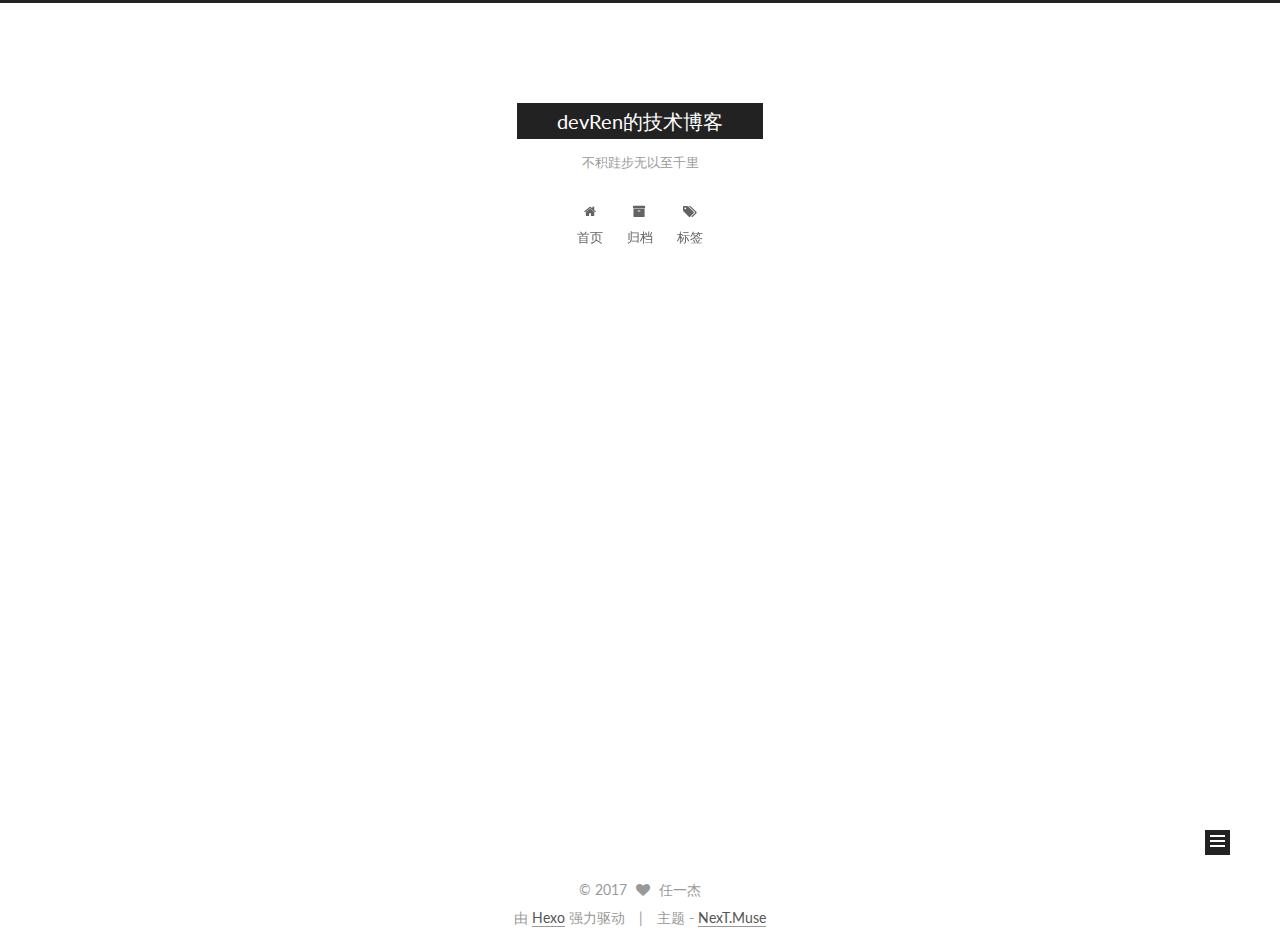
<file: index.html>
<!doctype html>



  


<html class="theme-next muse use-motion">
<head>
  <meta charset="UTF-8"/>
<meta http-equiv="X-UA-Compatible" content="IE=edge,chrome=1" />
<meta name="viewport" content="width=device-width, initial-scale=1, maximum-scale=1"/>



<meta http-equiv="Cache-Control" content="no-transform" />
<meta http-equiv="Cache-Control" content="no-siteapp" />












  
  
  <link href="/vendors/fancybox/source/jquery.fancybox.css?v=2.1.5" rel="stylesheet" type="text/css" />




  
  
  
  

  
    
    
  

  

  

  

  

  
    
    
    <link href="//fonts.googleapis.com/css?family=Lato:300,300italic,400,400italic,700,700italic&subset=latin,latin-ext" rel="stylesheet" type="text/css">
  






<link href="/vendors/font-awesome/css/font-awesome.min.css?v=4.4.0" rel="stylesheet" type="text/css" />

<link href="/css/main.css?v=5.0.1" rel="stylesheet" type="text/css" />


  <meta name="keywords" content="Hexo, NexT" />








  <link rel="shortcut icon" type="image/x-icon" href="/favicon.ico?v=5.0.1" />






<meta property="og:type" content="website">
<meta property="og:title" content="devRen的技术博客">
<meta property="og:url" content="http://yoursite.com/index.html">
<meta property="og:site_name" content="devRen的技术博客">
<meta name="twitter:card" content="summary">
<meta name="twitter:title" content="devRen的技术博客">



<script type="text/javascript" id="hexo.configuration">
  var NexT = window.NexT || {};
  var CONFIG = {
    scheme: 'Muse',
    sidebar: {"position":"left","display":"post"},
    fancybox: true,
    motion: true,
    duoshuo: {
      userId: 0,
      author: '博主'
    }
  };
</script>




  <link rel="canonical" href="http://yoursite.com/"/>

  <title> devRen的技术博客 </title>
</head>

<body itemscope itemtype="http://schema.org/WebPage" lang="zh-Hans">

  










  
  
    
  

  <div class="container one-collumn sidebar-position-left 
   page-home 
 ">
    <div class="headband"></div>

    <header id="header" class="header" itemscope itemtype="http://schema.org/WPHeader">
      <div class="header-inner"><div class="site-meta ">
  

  <div class="custom-logo-site-title">
    <a href="/"  class="brand" rel="start">
      <span class="logo-line-before"><i></i></span>
      <span class="site-title">devRen的技术博客</span>
      <span class="logo-line-after"><i></i></span>
    </a>
  </div>
  <p class="site-subtitle">不积跬步无以至千里</p>
</div>

<div class="site-nav-toggle">
  <button>
    <span class="btn-bar"></span>
    <span class="btn-bar"></span>
    <span class="btn-bar"></span>
  </button>
</div>

<nav class="site-nav">
  

  
    <ul id="menu" class="menu">
      
        
        <li class="menu-item menu-item-home">
          <a href="/" rel="section">
            
              <i class="menu-item-icon fa fa-fw fa-home"></i> <br />
            
            首页
          </a>
        </li>
      
        
        <li class="menu-item menu-item-archives">
          <a href="/archives" rel="section">
            
              <i class="menu-item-icon fa fa-fw fa-archive"></i> <br />
            
            归档
          </a>
        </li>
      
        
        <li class="menu-item menu-item-tags">
          <a href="/tags" rel="section">
            
              <i class="menu-item-icon fa fa-fw fa-tags"></i> <br />
            
            标签
          </a>
        </li>
      

      
    </ul>
  

  
</nav>

 </div>
    </header>

    <main id="main" class="main">
      <div class="main-inner">
        <div class="content-wrap">
          <div id="content" class="content">
            
  <section id="posts" class="posts-expand">
    
      

  
  

  
  
  

  <article class="post post-type-normal " itemscope itemtype="http://schema.org/Article">

    
      <header class="post-header">

        
        
          <h1 class="post-title" itemprop="name headline">
            
            
              
                
                <a class="post-title-link" href="/2016/09/29/Hello-Word/" itemprop="url">
                  Hello World
                </a>
              
            
          </h1>
        

        <div class="post-meta">
          <span class="post-time">
            <span class="post-meta-item-icon">
              <i class="fa fa-calendar-o"></i>
            </span>
            <span class="post-meta-item-text">发表于</span>
            <time itemprop="dateCreated" datetime="2016-09-29T15:33:07+08:00" content="2016-09-29">
              2016-09-29
            </time>
          </span>

          

          
            
          

          

          
          

          
        </div>
      </header>
    


    <div class="post-body" itemprop="articleBody">

      
      

      
        
          
            <p>&#x6B22;&#x8FCE;&#x6765;&#x5230;devRen&#x7684;&#x6280;&#x672F;&#x535A;&#x5BA2;<br>iOS Developer<br>&#x676D;&#x5DDE;&#x7535;&#x5B50;&#x79D1;&#x6280;&#x5927;&#x5B66;&#x4FE1;&#x606F;&#x5DE5;&#x7A0B;&#x5B66;&#x9662;&#xFF0C;&#x8F6F;&#x4EF6;&#x5DE5;&#x7A0B;&#xFF0C;&#x5927;&#x56DB;&#x5B66;&#x751F;<br>stay hungry stay foolish</p>
<center><br><iframe frameborder="no" border="0" marginwidth="0" marginheight="0" width="330" height="86" src="https://music.163.com/outchain/player?type=2&amp;id=17177324&amp;auto=0&amp;height=66"><br></iframe><br></center>
          
        
      
    </div>

    <div>
      
    </div>

    <div>
      
    </div>

    <footer class="post-footer">
      

      

      
      
        <div class="post-eof"></div>
      
    </footer>
  </article>


    
  </section>

  


          </div>
          


          

        </div>
        
          
  
  <div class="sidebar-toggle">
    <div class="sidebar-toggle-line-wrap">
      <span class="sidebar-toggle-line sidebar-toggle-line-first"></span>
      <span class="sidebar-toggle-line sidebar-toggle-line-middle"></span>
      <span class="sidebar-toggle-line sidebar-toggle-line-last"></span>
    </div>
  </div>

  <aside id="sidebar" class="sidebar">
    <div class="sidebar-inner">

      

      

      <section class="site-overview sidebar-panel  sidebar-panel-active ">
        <div class="site-author motion-element" itemprop="author" itemscope itemtype="http://schema.org/Person">
          <img class="site-author-image" itemprop="image"
               src="/images/avatar.gif"
               alt="任一杰" />
          <p class="site-author-name" itemprop="name">任一杰</p>
          <p class="site-description motion-element" itemprop="description"></p>
        </div>
        <nav class="site-state motion-element">
          <div class="site-state-item site-state-posts">
            <a href="/archives">
              <span class="site-state-item-count">1</span>
              <span class="site-state-item-name">日志</span>
            </a>
          </div>

          

          

        </nav>

        

        <div class="links-of-author motion-element">
          
        </div>

        
        

        
        

      </section>

      

    </div>
  </aside>


        
      </div>
    </main>

    <footer id="footer" class="footer">
      <div class="footer-inner">
        <div class="copyright" >
  
  &copy; 
  <span itemprop="copyrightYear">2017</span>
  <span class="with-love">
    <i class="fa fa-heart"></i>
  </span>
  <span class="author" itemprop="copyrightHolder">任一杰</span>
</div>

<div class="powered-by">
  由 <a class="theme-link" href="https://hexo.io">Hexo</a> 强力驱动
</div>

<div class="theme-info">
  主题 -
  <a class="theme-link" href="https://github.com/iissnan/hexo-theme-next">
    NexT.Muse
  </a>
</div>

        

        
      </div>
    </footer>

    <div class="back-to-top">
      <i class="fa fa-arrow-up"></i>
    </div>
  </div>

  

<script type="text/javascript">
  if (Object.prototype.toString.call(window.Promise) !== '[object Function]') {
    window.Promise = null;
  }
</script>









  



  
  <script type="text/javascript" src="/vendors/jquery/index.js?v=2.1.3"></script>

  
  <script type="text/javascript" src="/vendors/fastclick/lib/fastclick.min.js?v=1.0.6"></script>

  
  <script type="text/javascript" src="/vendors/jquery_lazyload/jquery.lazyload.js?v=1.9.7"></script>

  
  <script type="text/javascript" src="/vendors/velocity/velocity.min.js?v=1.2.1"></script>

  
  <script type="text/javascript" src="/vendors/velocity/velocity.ui.min.js?v=1.2.1"></script>

  
  <script type="text/javascript" src="/vendors/fancybox/source/jquery.fancybox.pack.js?v=2.1.5"></script>


  


  <script type="text/javascript" src="/js/src/utils.js?v=5.0.1"></script>

  <script type="text/javascript" src="/js/src/motion.js?v=5.0.1"></script>



  
  

  

  


  <script type="text/javascript" src="/js/src/bootstrap.js?v=5.0.1"></script>



  



  




  
  

  

  

  

</body>
</html>
</file>
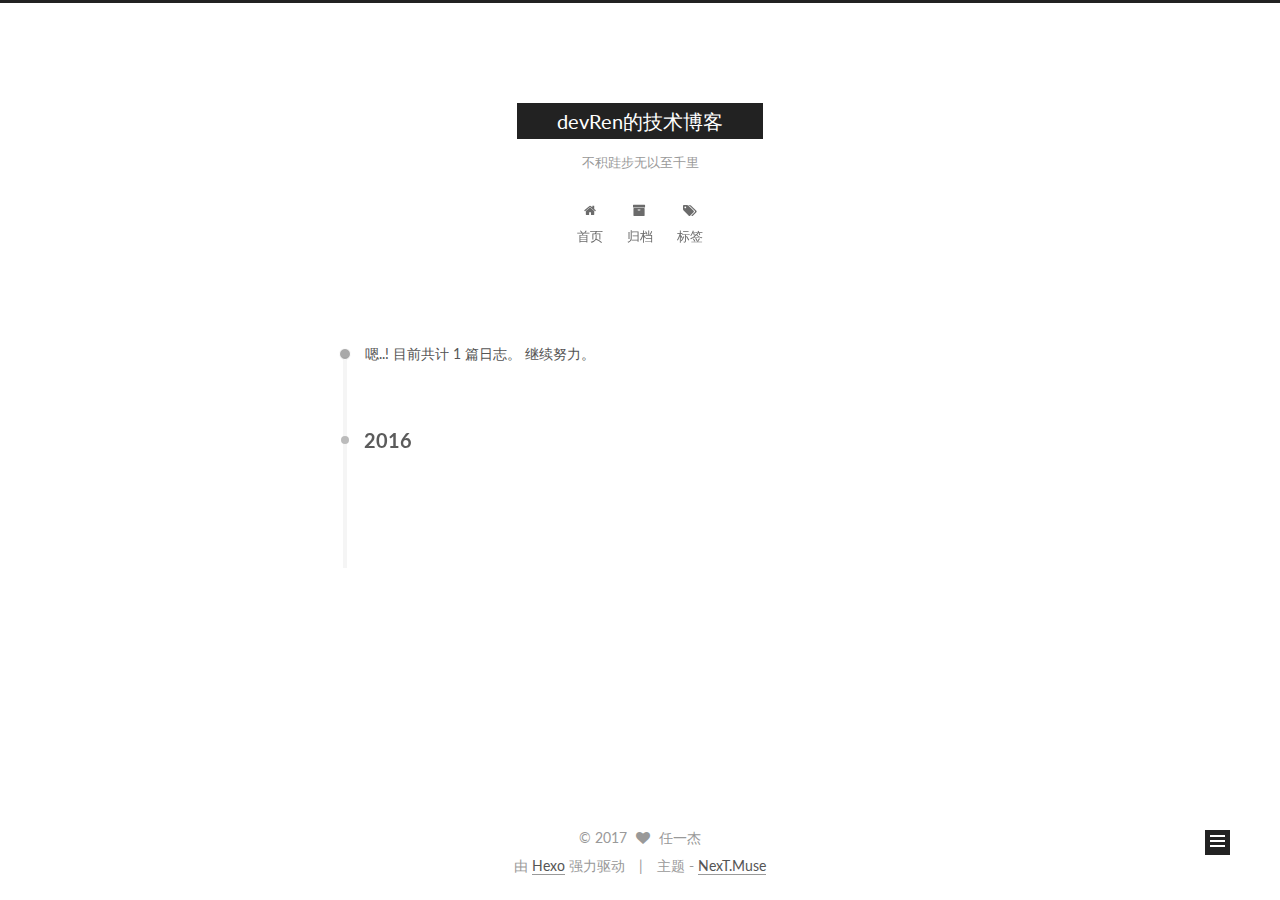
<file: archives/index.html>
<!doctype html>



  


<html class="theme-next muse use-motion">
<head>
  <meta charset="UTF-8"/>
<meta http-equiv="X-UA-Compatible" content="IE=edge,chrome=1" />
<meta name="viewport" content="width=device-width, initial-scale=1, maximum-scale=1"/>



<meta http-equiv="Cache-Control" content="no-transform" />
<meta http-equiv="Cache-Control" content="no-siteapp" />












  
  
  <link href="/vendors/fancybox/source/jquery.fancybox.css?v=2.1.5" rel="stylesheet" type="text/css" />




  
  
  
  

  
    
    
  

  

  

  

  

  
    
    
    <link href="//fonts.googleapis.com/css?family=Lato:300,300italic,400,400italic,700,700italic&subset=latin,latin-ext" rel="stylesheet" type="text/css">
  






<link href="/vendors/font-awesome/css/font-awesome.min.css?v=4.4.0" rel="stylesheet" type="text/css" />

<link href="/css/main.css?v=5.0.1" rel="stylesheet" type="text/css" />


  <meta name="keywords" content="Hexo, NexT" />








  <link rel="shortcut icon" type="image/x-icon" href="/favicon.ico?v=5.0.1" />






<meta property="og:type" content="website">
<meta property="og:title" content="devRen的技术博客">
<meta property="og:url" content="http://yoursite.com/archives/index.html">
<meta property="og:site_name" content="devRen的技术博客">
<meta name="twitter:card" content="summary">
<meta name="twitter:title" content="devRen的技术博客">



<script type="text/javascript" id="hexo.configuration">
  var NexT = window.NexT || {};
  var CONFIG = {
    scheme: 'Muse',
    sidebar: {"position":"left","display":"post"},
    fancybox: true,
    motion: true,
    duoshuo: {
      userId: 0,
      author: '博主'
    }
  };
</script>




  <link rel="canonical" href="http://yoursite.com/archives/"/>

  <title> 归档 | devRen的技术博客 </title>
</head>

<body itemscope itemtype="http://schema.org/WebPage" lang="zh-Hans">

  










  
  
    
  

  <div class="container one-collumn sidebar-position-left  page-archive  ">
    <div class="headband"></div>

    <header id="header" class="header" itemscope itemtype="http://schema.org/WPHeader">
      <div class="header-inner"><div class="site-meta ">
  

  <div class="custom-logo-site-title">
    <a href="/"  class="brand" rel="start">
      <span class="logo-line-before"><i></i></span>
      <span class="site-title">devRen的技术博客</span>
      <span class="logo-line-after"><i></i></span>
    </a>
  </div>
  <p class="site-subtitle">不积跬步无以至千里</p>
</div>

<div class="site-nav-toggle">
  <button>
    <span class="btn-bar"></span>
    <span class="btn-bar"></span>
    <span class="btn-bar"></span>
  </button>
</div>

<nav class="site-nav">
  

  
    <ul id="menu" class="menu">
      
        
        <li class="menu-item menu-item-home">
          <a href="/" rel="section">
            
              <i class="menu-item-icon fa fa-fw fa-home"></i> <br />
            
            首页
          </a>
        </li>
      
        
        <li class="menu-item menu-item-archives">
          <a href="/archives" rel="section">
            
              <i class="menu-item-icon fa fa-fw fa-archive"></i> <br />
            
            归档
          </a>
        </li>
      
        
        <li class="menu-item menu-item-tags">
          <a href="/tags" rel="section">
            
              <i class="menu-item-icon fa fa-fw fa-tags"></i> <br />
            
            标签
          </a>
        </li>
      

      
    </ul>
  

  
</nav>

 </div>
    </header>

    <main id="main" class="main">
      <div class="main-inner">
        <div class="content-wrap">
          <div id="content" class="content">
            

  <section id="posts" class="posts-collapse">
    <span class="archive-move-on"></span>

    <span class="archive-page-counter">
      
      
      
        
      
      嗯..! 目前共计 1 篇日志。 继续努力。
    </span>

    

      
      
      

      
        
        <div class="collection-title">
          <h2 class="archive-year motion-element" id="archive-year-2016">2016</h2>
        </div>
      
      

      

  <article class="post post-type-normal" itemscope itemtype="http://schema.org/Article">
    <header class="post-header">

      <h1 class="post-title">
        
            <a class="post-title-link" href="/2016/09/29/Hello-Word/" itemprop="url">
              
                <span itemprop="name">Hello World</span>
              
            </a>
        
      </h1>

      <div class="post-meta">
        <time class="post-time" itemprop="dateCreated"
              datetime="2016-09-29T15:33:07+08:00"
              content="2016-09-29" >
          09-29
        </time>
      </div>

    </header>
  </article>



    

  </section>

  



          </div>
          


          

        </div>
        
          
  
  <div class="sidebar-toggle">
    <div class="sidebar-toggle-line-wrap">
      <span class="sidebar-toggle-line sidebar-toggle-line-first"></span>
      <span class="sidebar-toggle-line sidebar-toggle-line-middle"></span>
      <span class="sidebar-toggle-line sidebar-toggle-line-last"></span>
    </div>
  </div>

  <aside id="sidebar" class="sidebar">
    <div class="sidebar-inner">

      

      

      <section class="site-overview sidebar-panel  sidebar-panel-active ">
        <div class="site-author motion-element" itemprop="author" itemscope itemtype="http://schema.org/Person">
          <img class="site-author-image" itemprop="image"
               src="/images/avatar.gif"
               alt="任一杰" />
          <p class="site-author-name" itemprop="name">任一杰</p>
          <p class="site-description motion-element" itemprop="description"></p>
        </div>
        <nav class="site-state motion-element">
          <div class="site-state-item site-state-posts">
            <a href="/archives">
              <span class="site-state-item-count">1</span>
              <span class="site-state-item-name">日志</span>
            </a>
          </div>

          

          

        </nav>

        

        <div class="links-of-author motion-element">
          
        </div>

        
        

        
        

      </section>

      

    </div>
  </aside>


        
      </div>
    </main>

    <footer id="footer" class="footer">
      <div class="footer-inner">
        <div class="copyright" >
  
  &copy; 
  <span itemprop="copyrightYear">2017</span>
  <span class="with-love">
    <i class="fa fa-heart"></i>
  </span>
  <span class="author" itemprop="copyrightHolder">任一杰</span>
</div>

<div class="powered-by">
  由 <a class="theme-link" href="https://hexo.io">Hexo</a> 强力驱动
</div>

<div class="theme-info">
  主题 -
  <a class="theme-link" href="https://github.com/iissnan/hexo-theme-next">
    NexT.Muse
  </a>
</div>

        

        
      </div>
    </footer>

    <div class="back-to-top">
      <i class="fa fa-arrow-up"></i>
    </div>
  </div>

  

<script type="text/javascript">
  if (Object.prototype.toString.call(window.Promise) !== '[object Function]') {
    window.Promise = null;
  }
</script>









  



  
  <script type="text/javascript" src="/vendors/jquery/index.js?v=2.1.3"></script>

  
  <script type="text/javascript" src="/vendors/fastclick/lib/fastclick.min.js?v=1.0.6"></script>

  
  <script type="text/javascript" src="/vendors/jquery_lazyload/jquery.lazyload.js?v=1.9.7"></script>

  
  <script type="text/javascript" src="/vendors/velocity/velocity.min.js?v=1.2.1"></script>

  
  <script type="text/javascript" src="/vendors/velocity/velocity.ui.min.js?v=1.2.1"></script>

  
  <script type="text/javascript" src="/vendors/fancybox/source/jquery.fancybox.pack.js?v=2.1.5"></script>


  


  <script type="text/javascript" src="/js/src/utils.js?v=5.0.1"></script>

  <script type="text/javascript" src="/js/src/motion.js?v=5.0.1"></script>



  
  

  
  
    <script type="text/javascript" id="motion.page.archive">
      $('.archive-year').velocity('transition.slideLeftIn');
    </script>
  


  


  <script type="text/javascript" src="/js/src/bootstrap.js?v=5.0.1"></script>



  



  




  
  

  

  

  

</body>
</html>
</file>
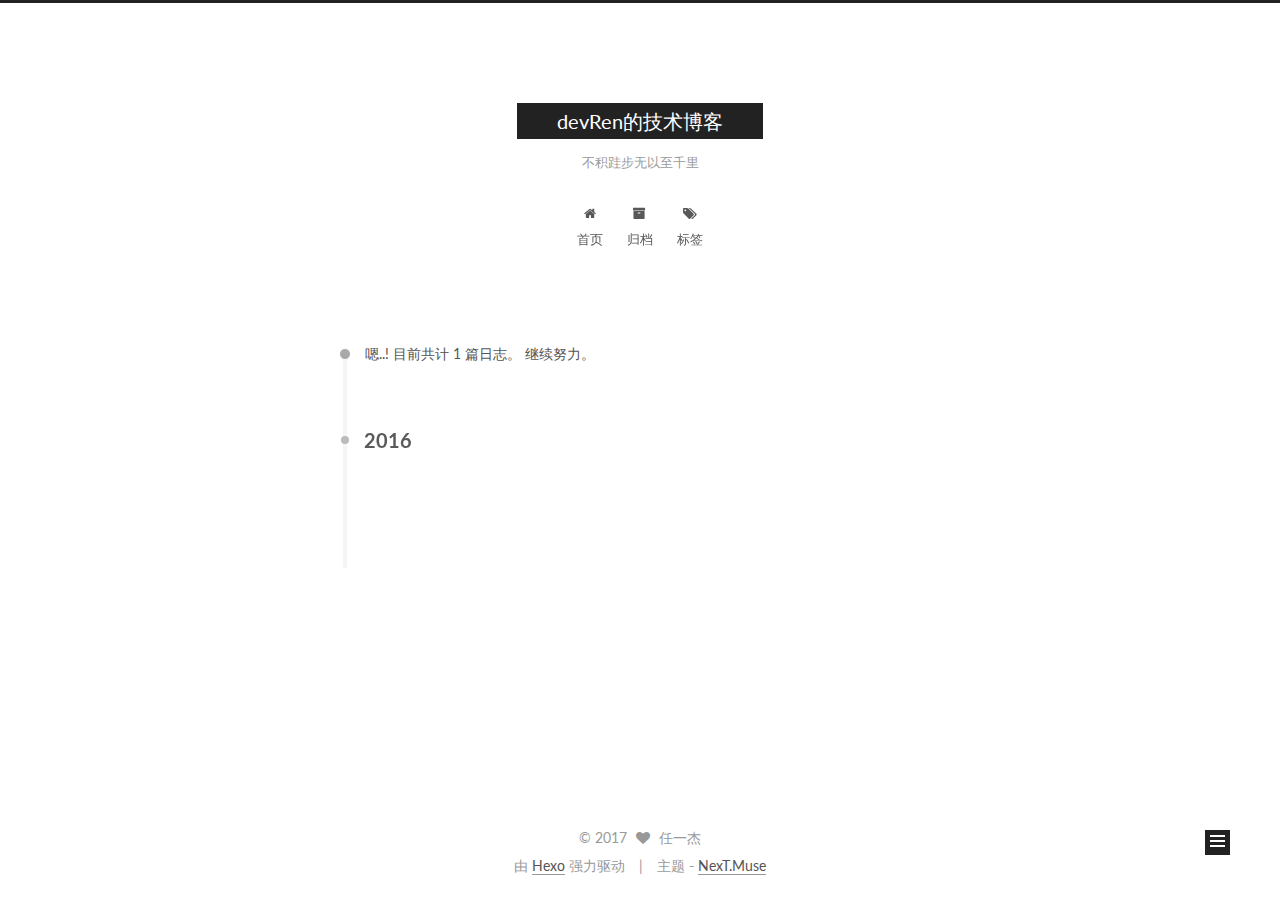
<file: archives/2016/index.html>
<!doctype html>



  


<html class="theme-next muse use-motion">
<head>
  <meta charset="UTF-8"/>
<meta http-equiv="X-UA-Compatible" content="IE=edge,chrome=1" />
<meta name="viewport" content="width=device-width, initial-scale=1, maximum-scale=1"/>



<meta http-equiv="Cache-Control" content="no-transform" />
<meta http-equiv="Cache-Control" content="no-siteapp" />












  
  
  <link href="/vendors/fancybox/source/jquery.fancybox.css?v=2.1.5" rel="stylesheet" type="text/css" />




  
  
  
  

  
    
    
  

  

  

  

  

  
    
    
    <link href="//fonts.googleapis.com/css?family=Lato:300,300italic,400,400italic,700,700italic&subset=latin,latin-ext" rel="stylesheet" type="text/css">
  






<link href="/vendors/font-awesome/css/font-awesome.min.css?v=4.4.0" rel="stylesheet" type="text/css" />

<link href="/css/main.css?v=5.0.1" rel="stylesheet" type="text/css" />


  <meta name="keywords" content="Hexo, NexT" />








  <link rel="shortcut icon" type="image/x-icon" href="/favicon.ico?v=5.0.1" />






<meta property="og:type" content="website">
<meta property="og:title" content="devRen的技术博客">
<meta property="og:url" content="http://yoursite.com/archives/2016/index.html">
<meta property="og:site_name" content="devRen的技术博客">
<meta name="twitter:card" content="summary">
<meta name="twitter:title" content="devRen的技术博客">



<script type="text/javascript" id="hexo.configuration">
  var NexT = window.NexT || {};
  var CONFIG = {
    scheme: 'Muse',
    sidebar: {"position":"left","display":"post"},
    fancybox: true,
    motion: true,
    duoshuo: {
      userId: 0,
      author: '博主'
    }
  };
</script>




  <link rel="canonical" href="http://yoursite.com/archives/2016/"/>

  <title> 归档 | devRen的技术博客 </title>
</head>

<body itemscope itemtype="http://schema.org/WebPage" lang="zh-Hans">

  










  
  
    
  

  <div class="container one-collumn sidebar-position-left  page-archive  ">
    <div class="headband"></div>

    <header id="header" class="header" itemscope itemtype="http://schema.org/WPHeader">
      <div class="header-inner"><div class="site-meta ">
  

  <div class="custom-logo-site-title">
    <a href="/"  class="brand" rel="start">
      <span class="logo-line-before"><i></i></span>
      <span class="site-title">devRen的技术博客</span>
      <span class="logo-line-after"><i></i></span>
    </a>
  </div>
  <p class="site-subtitle">不积跬步无以至千里</p>
</div>

<div class="site-nav-toggle">
  <button>
    <span class="btn-bar"></span>
    <span class="btn-bar"></span>
    <span class="btn-bar"></span>
  </button>
</div>

<nav class="site-nav">
  

  
    <ul id="menu" class="menu">
      
        
        <li class="menu-item menu-item-home">
          <a href="/" rel="section">
            
              <i class="menu-item-icon fa fa-fw fa-home"></i> <br />
            
            首页
          </a>
        </li>
      
        
        <li class="menu-item menu-item-archives">
          <a href="/archives" rel="section">
            
              <i class="menu-item-icon fa fa-fw fa-archive"></i> <br />
            
            归档
          </a>
        </li>
      
        
        <li class="menu-item menu-item-tags">
          <a href="/tags" rel="section">
            
              <i class="menu-item-icon fa fa-fw fa-tags"></i> <br />
            
            标签
          </a>
        </li>
      

      
    </ul>
  

  
</nav>

 </div>
    </header>

    <main id="main" class="main">
      <div class="main-inner">
        <div class="content-wrap">
          <div id="content" class="content">
            

  <section id="posts" class="posts-collapse">
    <span class="archive-move-on"></span>

    <span class="archive-page-counter">
      
      
      
        
      
      嗯..! 目前共计 1 篇日志。 继续努力。
    </span>

    

      
      
      

      
        
        <div class="collection-title">
          <h2 class="archive-year motion-element" id="archive-year-2016">2016</h2>
        </div>
      
      

      

  <article class="post post-type-normal" itemscope itemtype="http://schema.org/Article">
    <header class="post-header">

      <h1 class="post-title">
        
            <a class="post-title-link" href="/2016/09/29/Hello-Word/" itemprop="url">
              
                <span itemprop="name">Hello World</span>
              
            </a>
        
      </h1>

      <div class="post-meta">
        <time class="post-time" itemprop="dateCreated"
              datetime="2016-09-29T15:33:07+08:00"
              content="2016-09-29" >
          09-29
        </time>
      </div>

    </header>
  </article>



    

  </section>

  



          </div>
          


          

        </div>
        
          
  
  <div class="sidebar-toggle">
    <div class="sidebar-toggle-line-wrap">
      <span class="sidebar-toggle-line sidebar-toggle-line-first"></span>
      <span class="sidebar-toggle-line sidebar-toggle-line-middle"></span>
      <span class="sidebar-toggle-line sidebar-toggle-line-last"></span>
    </div>
  </div>

  <aside id="sidebar" class="sidebar">
    <div class="sidebar-inner">

      

      

      <section class="site-overview sidebar-panel  sidebar-panel-active ">
        <div class="site-author motion-element" itemprop="author" itemscope itemtype="http://schema.org/Person">
          <img class="site-author-image" itemprop="image"
               src="/images/avatar.gif"
               alt="任一杰" />
          <p class="site-author-name" itemprop="name">任一杰</p>
          <p class="site-description motion-element" itemprop="description"></p>
        </div>
        <nav class="site-state motion-element">
          <div class="site-state-item site-state-posts">
            <a href="/archives">
              <span class="site-state-item-count">1</span>
              <span class="site-state-item-name">日志</span>
            </a>
          </div>

          

          

        </nav>

        

        <div class="links-of-author motion-element">
          
        </div>

        
        

        
        

      </section>

      

    </div>
  </aside>


        
      </div>
    </main>

    <footer id="footer" class="footer">
      <div class="footer-inner">
        <div class="copyright" >
  
  &copy; 
  <span itemprop="copyrightYear">2017</span>
  <span class="with-love">
    <i class="fa fa-heart"></i>
  </span>
  <span class="author" itemprop="copyrightHolder">任一杰</span>
</div>

<div class="powered-by">
  由 <a class="theme-link" href="https://hexo.io">Hexo</a> 强力驱动
</div>

<div class="theme-info">
  主题 -
  <a class="theme-link" href="https://github.com/iissnan/hexo-theme-next">
    NexT.Muse
  </a>
</div>

        

        
      </div>
    </footer>

    <div class="back-to-top">
      <i class="fa fa-arrow-up"></i>
    </div>
  </div>

  

<script type="text/javascript">
  if (Object.prototype.toString.call(window.Promise) !== '[object Function]') {
    window.Promise = null;
  }
</script>









  



  
  <script type="text/javascript" src="/vendors/jquery/index.js?v=2.1.3"></script>

  
  <script type="text/javascript" src="/vendors/fastclick/lib/fastclick.min.js?v=1.0.6"></script>

  
  <script type="text/javascript" src="/vendors/jquery_lazyload/jquery.lazyload.js?v=1.9.7"></script>

  
  <script type="text/javascript" src="/vendors/velocity/velocity.min.js?v=1.2.1"></script>

  
  <script type="text/javascript" src="/vendors/velocity/velocity.ui.min.js?v=1.2.1"></script>

  
  <script type="text/javascript" src="/vendors/fancybox/source/jquery.fancybox.pack.js?v=2.1.5"></script>


  


  <script type="text/javascript" src="/js/src/utils.js?v=5.0.1"></script>

  <script type="text/javascript" src="/js/src/motion.js?v=5.0.1"></script>



  
  

  
  
    <script type="text/javascript" id="motion.page.archive">
      $('.archive-year').velocity('transition.slideLeftIn');
    </script>
  


  


  <script type="text/javascript" src="/js/src/bootstrap.js?v=5.0.1"></script>



  



  




  
  

  

  

  

</body>
</html>
</file>
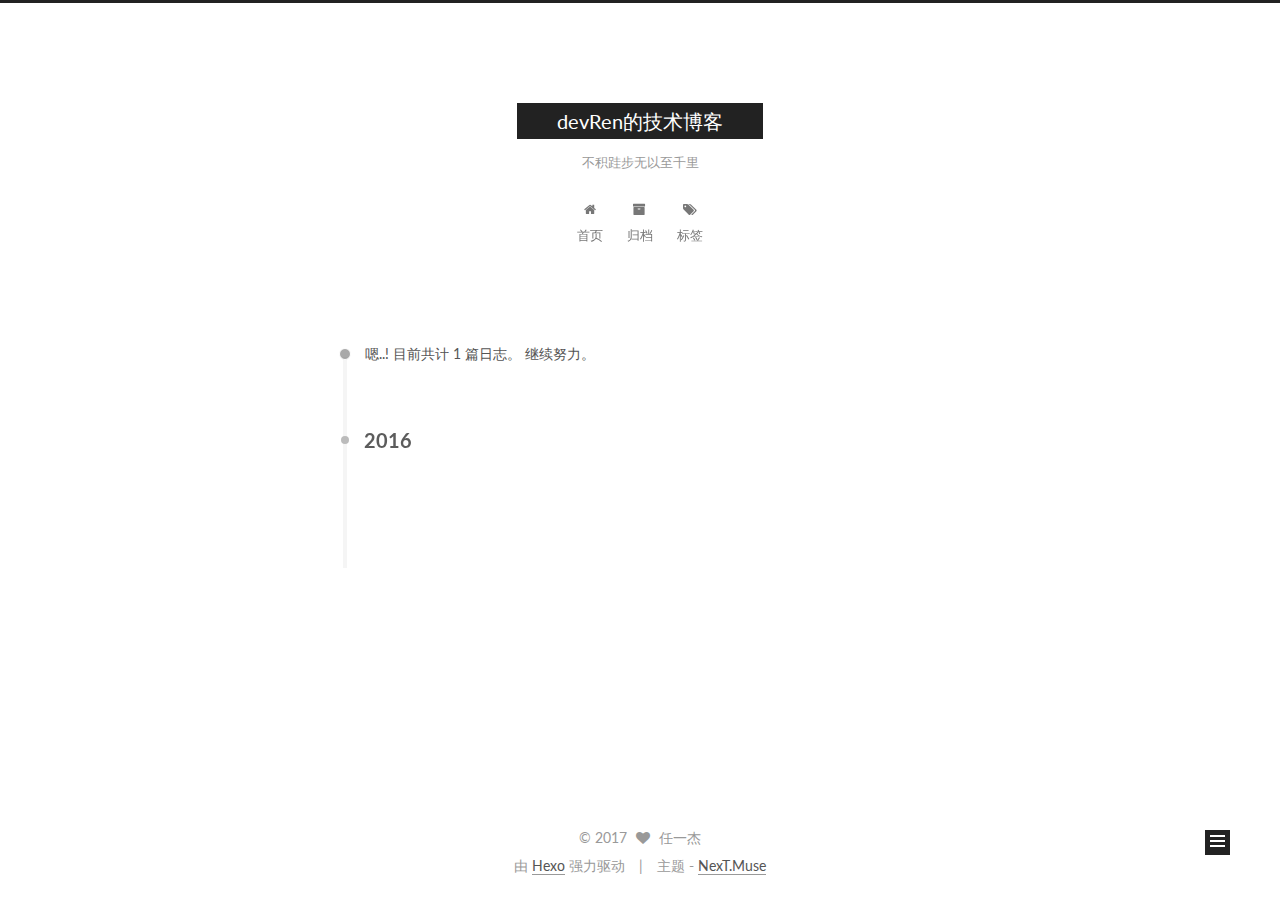
<file: archives/2016/09/index.html>
<!doctype html>



  


<html class="theme-next muse use-motion">
<head>
  <meta charset="UTF-8"/>
<meta http-equiv="X-UA-Compatible" content="IE=edge,chrome=1" />
<meta name="viewport" content="width=device-width, initial-scale=1, maximum-scale=1"/>



<meta http-equiv="Cache-Control" content="no-transform" />
<meta http-equiv="Cache-Control" content="no-siteapp" />












  
  
  <link href="/vendors/fancybox/source/jquery.fancybox.css?v=2.1.5" rel="stylesheet" type="text/css" />




  
  
  
  

  
    
    
  

  

  

  

  

  
    
    
    <link href="//fonts.googleapis.com/css?family=Lato:300,300italic,400,400italic,700,700italic&subset=latin,latin-ext" rel="stylesheet" type="text/css">
  






<link href="/vendors/font-awesome/css/font-awesome.min.css?v=4.4.0" rel="stylesheet" type="text/css" />

<link href="/css/main.css?v=5.0.1" rel="stylesheet" type="text/css" />


  <meta name="keywords" content="Hexo, NexT" />








  <link rel="shortcut icon" type="image/x-icon" href="/favicon.ico?v=5.0.1" />






<meta property="og:type" content="website">
<meta property="og:title" content="devRen的技术博客">
<meta property="og:url" content="http://yoursite.com/archives/2016/09/index.html">
<meta property="og:site_name" content="devRen的技术博客">
<meta name="twitter:card" content="summary">
<meta name="twitter:title" content="devRen的技术博客">



<script type="text/javascript" id="hexo.configuration">
  var NexT = window.NexT || {};
  var CONFIG = {
    scheme: 'Muse',
    sidebar: {"position":"left","display":"post"},
    fancybox: true,
    motion: true,
    duoshuo: {
      userId: 0,
      author: '博主'
    }
  };
</script>




  <link rel="canonical" href="http://yoursite.com/archives/2016/09/"/>

  <title> 归档 | devRen的技术博客 </title>
</head>

<body itemscope itemtype="http://schema.org/WebPage" lang="zh-Hans">

  










  
  
    
  

  <div class="container one-collumn sidebar-position-left  page-archive  ">
    <div class="headband"></div>

    <header id="header" class="header" itemscope itemtype="http://schema.org/WPHeader">
      <div class="header-inner"><div class="site-meta ">
  

  <div class="custom-logo-site-title">
    <a href="/"  class="brand" rel="start">
      <span class="logo-line-before"><i></i></span>
      <span class="site-title">devRen的技术博客</span>
      <span class="logo-line-after"><i></i></span>
    </a>
  </div>
  <p class="site-subtitle">不积跬步无以至千里</p>
</div>

<div class="site-nav-toggle">
  <button>
    <span class="btn-bar"></span>
    <span class="btn-bar"></span>
    <span class="btn-bar"></span>
  </button>
</div>

<nav class="site-nav">
  

  
    <ul id="menu" class="menu">
      
        
        <li class="menu-item menu-item-home">
          <a href="/" rel="section">
            
              <i class="menu-item-icon fa fa-fw fa-home"></i> <br />
            
            首页
          </a>
        </li>
      
        
        <li class="menu-item menu-item-archives">
          <a href="/archives" rel="section">
            
              <i class="menu-item-icon fa fa-fw fa-archive"></i> <br />
            
            归档
          </a>
        </li>
      
        
        <li class="menu-item menu-item-tags">
          <a href="/tags" rel="section">
            
              <i class="menu-item-icon fa fa-fw fa-tags"></i> <br />
            
            标签
          </a>
        </li>
      

      
    </ul>
  

  
</nav>

 </div>
    </header>

    <main id="main" class="main">
      <div class="main-inner">
        <div class="content-wrap">
          <div id="content" class="content">
            

  <section id="posts" class="posts-collapse">
    <span class="archive-move-on"></span>

    <span class="archive-page-counter">
      
      
      
        
      
      嗯..! 目前共计 1 篇日志。 继续努力。
    </span>

    

      
      
      

      
        
        <div class="collection-title">
          <h2 class="archive-year motion-element" id="archive-year-2016">2016</h2>
        </div>
      
      

      

  <article class="post post-type-normal" itemscope itemtype="http://schema.org/Article">
    <header class="post-header">

      <h1 class="post-title">
        
            <a class="post-title-link" href="/2016/09/29/Hello-Word/" itemprop="url">
              
                <span itemprop="name">Hello World</span>
              
            </a>
        
      </h1>

      <div class="post-meta">
        <time class="post-time" itemprop="dateCreated"
              datetime="2016-09-29T15:33:07+08:00"
              content="2016-09-29" >
          09-29
        </time>
      </div>

    </header>
  </article>



    

  </section>

  



          </div>
          


          

        </div>
        
          
  
  <div class="sidebar-toggle">
    <div class="sidebar-toggle-line-wrap">
      <span class="sidebar-toggle-line sidebar-toggle-line-first"></span>
      <span class="sidebar-toggle-line sidebar-toggle-line-middle"></span>
      <span class="sidebar-toggle-line sidebar-toggle-line-last"></span>
    </div>
  </div>

  <aside id="sidebar" class="sidebar">
    <div class="sidebar-inner">

      

      

      <section class="site-overview sidebar-panel  sidebar-panel-active ">
        <div class="site-author motion-element" itemprop="author" itemscope itemtype="http://schema.org/Person">
          <img class="site-author-image" itemprop="image"
               src="/images/avatar.gif"
               alt="任一杰" />
          <p class="site-author-name" itemprop="name">任一杰</p>
          <p class="site-description motion-element" itemprop="description"></p>
        </div>
        <nav class="site-state motion-element">
          <div class="site-state-item site-state-posts">
            <a href="/archives">
              <span class="site-state-item-count">1</span>
              <span class="site-state-item-name">日志</span>
            </a>
          </div>

          

          

        </nav>

        

        <div class="links-of-author motion-element">
          
        </div>

        
        

        
        

      </section>

      

    </div>
  </aside>


        
      </div>
    </main>

    <footer id="footer" class="footer">
      <div class="footer-inner">
        <div class="copyright" >
  
  &copy; 
  <span itemprop="copyrightYear">2017</span>
  <span class="with-love">
    <i class="fa fa-heart"></i>
  </span>
  <span class="author" itemprop="copyrightHolder">任一杰</span>
</div>

<div class="powered-by">
  由 <a class="theme-link" href="https://hexo.io">Hexo</a> 强力驱动
</div>

<div class="theme-info">
  主题 -
  <a class="theme-link" href="https://github.com/iissnan/hexo-theme-next">
    NexT.Muse
  </a>
</div>

        

        
      </div>
    </footer>

    <div class="back-to-top">
      <i class="fa fa-arrow-up"></i>
    </div>
  </div>

  

<script type="text/javascript">
  if (Object.prototype.toString.call(window.Promise) !== '[object Function]') {
    window.Promise = null;
  }
</script>









  



  
  <script type="text/javascript" src="/vendors/jquery/index.js?v=2.1.3"></script>

  
  <script type="text/javascript" src="/vendors/fastclick/lib/fastclick.min.js?v=1.0.6"></script>

  
  <script type="text/javascript" src="/vendors/jquery_lazyload/jquery.lazyload.js?v=1.9.7"></script>

  
  <script type="text/javascript" src="/vendors/velocity/velocity.min.js?v=1.2.1"></script>

  
  <script type="text/javascript" src="/vendors/velocity/velocity.ui.min.js?v=1.2.1"></script>

  
  <script type="text/javascript" src="/vendors/fancybox/source/jquery.fancybox.pack.js?v=2.1.5"></script>


  


  <script type="text/javascript" src="/js/src/utils.js?v=5.0.1"></script>

  <script type="text/javascript" src="/js/src/motion.js?v=5.0.1"></script>



  
  

  
  
    <script type="text/javascript" id="motion.page.archive">
      $('.archive-year').velocity('transition.slideLeftIn');
    </script>
  


  


  <script type="text/javascript" src="/js/src/bootstrap.js?v=5.0.1"></script>



  



  




  
  

  

  

  

</body>
</html>
</file>
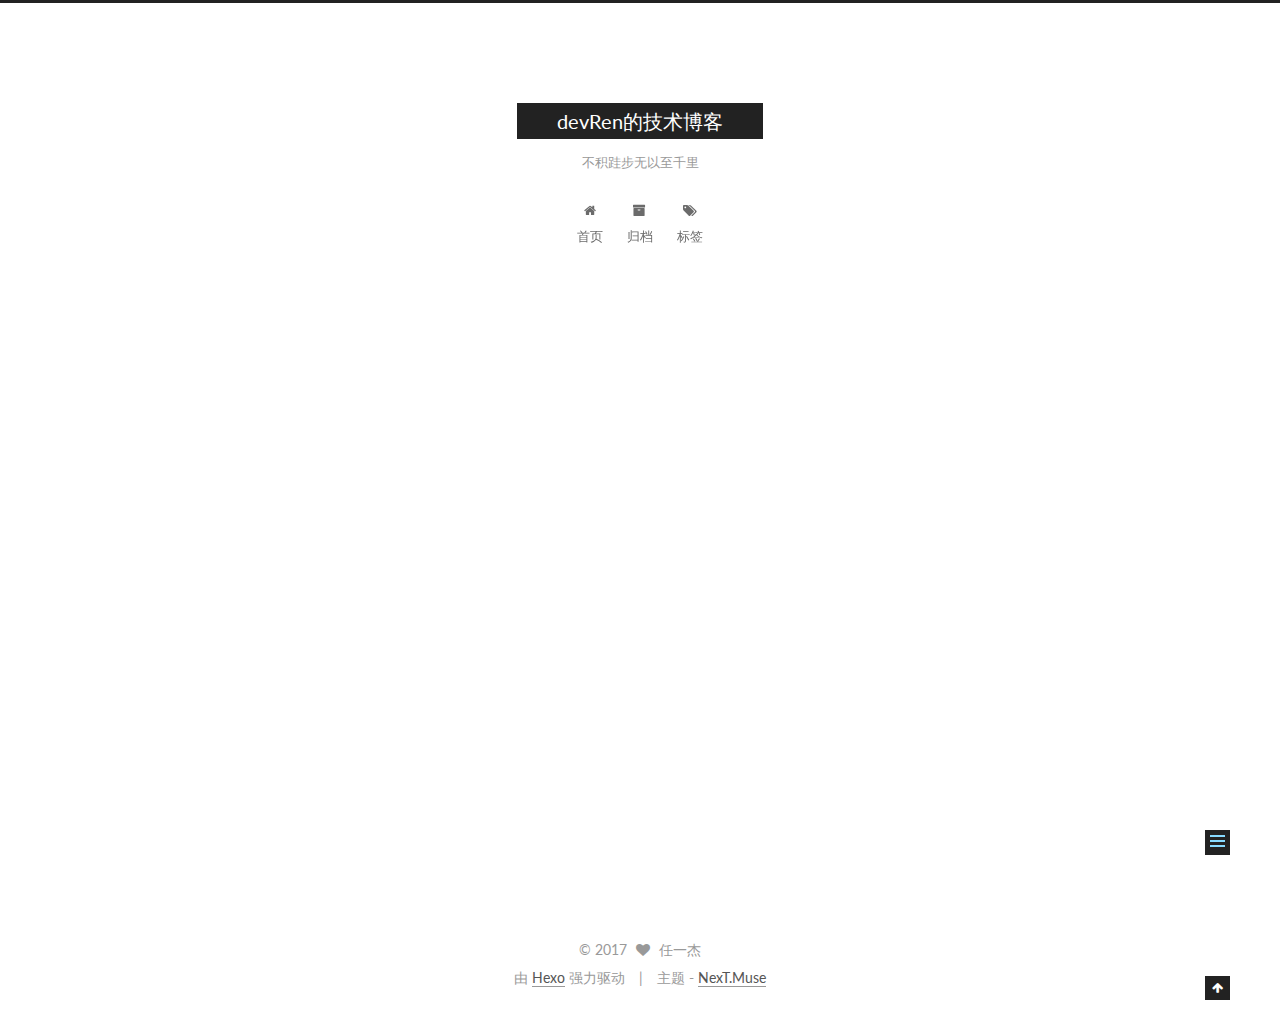
<file: 2016/09/29/Hello-Word/index.html>
<!doctype html>



  


<html class="theme-next muse use-motion">
<head>
  <meta charset="UTF-8"/>
<meta http-equiv="X-UA-Compatible" content="IE=edge,chrome=1" />
<meta name="viewport" content="width=device-width, initial-scale=1, maximum-scale=1"/>



<meta http-equiv="Cache-Control" content="no-transform" />
<meta http-equiv="Cache-Control" content="no-siteapp" />












  
  
  <link href="/vendors/fancybox/source/jquery.fancybox.css?v=2.1.5" rel="stylesheet" type="text/css" />




  
  
  
  

  
    
    
  

  

  

  

  

  
    
    
    <link href="//fonts.googleapis.com/css?family=Lato:300,300italic,400,400italic,700,700italic&subset=latin,latin-ext" rel="stylesheet" type="text/css">
  






<link href="/vendors/font-awesome/css/font-awesome.min.css?v=4.4.0" rel="stylesheet" type="text/css" />

<link href="/css/main.css?v=5.0.1" rel="stylesheet" type="text/css" />


  <meta name="keywords" content="Hexo, NexT" />








  <link rel="shortcut icon" type="image/x-icon" href="/favicon.ico?v=5.0.1" />






<meta name="description" content="&amp;#x6B22;&amp;#x8FCE;&amp;#x6765;&amp;#x5230;devRen&amp;#x7684;&amp;#x6280;&amp;#x672F;&amp;#x535A;&amp;#x5BA2;iOS Developer&amp;#x676D;&amp;#x5DDE;&amp;#x7535;&amp;#x5B50;&amp;#x79D1;&amp;#x6280;&amp;#x5927;&amp;#x5B66;&amp;#x4FE1;&amp;#x606F;&amp;#x5DE5;&amp;#x7A0B;&amp;#x5B66;&amp;#x96">
<meta property="og:type" content="article">
<meta property="og:title" content="Hello World">
<meta property="og:url" content="http://yoursite.com/2016/09/29/Hello-Word/index.html">
<meta property="og:site_name" content="devRen的技术博客">
<meta property="og:description" content="&amp;#x6B22;&amp;#x8FCE;&amp;#x6765;&amp;#x5230;devRen&amp;#x7684;&amp;#x6280;&amp;#x672F;&amp;#x535A;&amp;#x5BA2;iOS Developer&amp;#x676D;&amp;#x5DDE;&amp;#x7535;&amp;#x5B50;&amp;#x79D1;&amp;#x6280;&amp;#x5927;&amp;#x5B66;&amp;#x4FE1;&amp;#x606F;&amp;#x5DE5;&amp;#x7A0B;&amp;#x5B66;&amp;#x96">
<meta property="og:updated_time" content="2017-02-25T02:26:49.000Z">
<meta name="twitter:card" content="summary">
<meta name="twitter:title" content="Hello World">
<meta name="twitter:description" content="&amp;#x6B22;&amp;#x8FCE;&amp;#x6765;&amp;#x5230;devRen&amp;#x7684;&amp;#x6280;&amp;#x672F;&amp;#x535A;&amp;#x5BA2;iOS Developer&amp;#x676D;&amp;#x5DDE;&amp;#x7535;&amp;#x5B50;&amp;#x79D1;&amp;#x6280;&amp;#x5927;&amp;#x5B66;&amp;#x4FE1;&amp;#x606F;&amp;#x5DE5;&amp;#x7A0B;&amp;#x5B66;&amp;#x96">



<script type="text/javascript" id="hexo.configuration">
  var NexT = window.NexT || {};
  var CONFIG = {
    scheme: 'Muse',
    sidebar: {"position":"left","display":"post"},
    fancybox: true,
    motion: true,
    duoshuo: {
      userId: 0,
      author: '博主'
    }
  };
</script>




  <link rel="canonical" href="http://yoursite.com/2016/09/29/Hello-Word/"/>

  <title> Hello World | devRen的技术博客 </title>
</head>

<body itemscope itemtype="http://schema.org/WebPage" lang="zh-Hans">

  










  
  
    
  

  <div class="container one-collumn sidebar-position-left page-post-detail ">
    <div class="headband"></div>

    <header id="header" class="header" itemscope itemtype="http://schema.org/WPHeader">
      <div class="header-inner"><div class="site-meta ">
  

  <div class="custom-logo-site-title">
    <a href="/"  class="brand" rel="start">
      <span class="logo-line-before"><i></i></span>
      <span class="site-title">devRen的技术博客</span>
      <span class="logo-line-after"><i></i></span>
    </a>
  </div>
  <p class="site-subtitle">不积跬步无以至千里</p>
</div>

<div class="site-nav-toggle">
  <button>
    <span class="btn-bar"></span>
    <span class="btn-bar"></span>
    <span class="btn-bar"></span>
  </button>
</div>

<nav class="site-nav">
  

  
    <ul id="menu" class="menu">
      
        
        <li class="menu-item menu-item-home">
          <a href="/" rel="section">
            
              <i class="menu-item-icon fa fa-fw fa-home"></i> <br />
            
            首页
          </a>
        </li>
      
        
        <li class="menu-item menu-item-archives">
          <a href="/archives" rel="section">
            
              <i class="menu-item-icon fa fa-fw fa-archive"></i> <br />
            
            归档
          </a>
        </li>
      
        
        <li class="menu-item menu-item-tags">
          <a href="/tags" rel="section">
            
              <i class="menu-item-icon fa fa-fw fa-tags"></i> <br />
            
            标签
          </a>
        </li>
      

      
    </ul>
  

  
</nav>

 </div>
    </header>

    <main id="main" class="main">
      <div class="main-inner">
        <div class="content-wrap">
          <div id="content" class="content">
            

  <div id="posts" class="posts-expand">
    

  
  

  
  
  

  <article class="post post-type-normal " itemscope itemtype="http://schema.org/Article">

    
      <header class="post-header">

        
        
          <h1 class="post-title" itemprop="name headline">
            
            
              
                Hello World
              
            
          </h1>
        

        <div class="post-meta">
          <span class="post-time">
            <span class="post-meta-item-icon">
              <i class="fa fa-calendar-o"></i>
            </span>
            <span class="post-meta-item-text">发表于</span>
            <time itemprop="dateCreated" datetime="2016-09-29T15:33:07+08:00" content="2016-09-29">
              2016-09-29
            </time>
          </span>

          

          
            
          

          

          
          

          
        </div>
      </header>
    


    <div class="post-body" itemprop="articleBody">

      
      

      
        <p>&#x6B22;&#x8FCE;&#x6765;&#x5230;devRen&#x7684;&#x6280;&#x672F;&#x535A;&#x5BA2;<br>iOS Developer<br>&#x676D;&#x5DDE;&#x7535;&#x5B50;&#x79D1;&#x6280;&#x5927;&#x5B66;&#x4FE1;&#x606F;&#x5DE5;&#x7A0B;&#x5B66;&#x9662;&#xFF0C;&#x8F6F;&#x4EF6;&#x5DE5;&#x7A0B;&#xFF0C;&#x5927;&#x56DB;&#x5B66;&#x751F;<br>stay hungry stay foolish</p>
<center><br><iframe frameborder="no" border="0" marginwidth="0" marginheight="0" width="330" height="86" src="https://music.163.com/outchain/player?type=2&amp;id=17177324&amp;auto=0&amp;height=66"><br></iframe><br></center>
      
    </div>

    <div>
      
        

      
    </div>

    <div>
      
        

      
    </div>

    <footer class="post-footer">
      

      

      
      
    </footer>
  </article>



    <div class="post-spread">
      
    </div>
  </div>


          </div>
          


          
  <div class="comments" id="comments">
    
  </div>


        </div>
        
          
  
  <div class="sidebar-toggle">
    <div class="sidebar-toggle-line-wrap">
      <span class="sidebar-toggle-line sidebar-toggle-line-first"></span>
      <span class="sidebar-toggle-line sidebar-toggle-line-middle"></span>
      <span class="sidebar-toggle-line sidebar-toggle-line-last"></span>
    </div>
  </div>

  <aside id="sidebar" class="sidebar">
    <div class="sidebar-inner">

      

      
        <ul class="sidebar-nav motion-element">
          <li class="sidebar-nav-toc sidebar-nav-active" data-target="post-toc-wrap" >
            文章目录
          </li>
          <li class="sidebar-nav-overview" data-target="site-overview">
            站点概览
          </li>
        </ul>
      

      <section class="site-overview sidebar-panel ">
        <div class="site-author motion-element" itemprop="author" itemscope itemtype="http://schema.org/Person">
          <img class="site-author-image" itemprop="image"
               src="/images/avatar.gif"
               alt="任一杰" />
          <p class="site-author-name" itemprop="name">任一杰</p>
          <p class="site-description motion-element" itemprop="description"></p>
        </div>
        <nav class="site-state motion-element">
          <div class="site-state-item site-state-posts">
            <a href="/archives">
              <span class="site-state-item-count">1</span>
              <span class="site-state-item-name">日志</span>
            </a>
          </div>

          

          

        </nav>

        

        <div class="links-of-author motion-element">
          
        </div>

        
        

        
        

      </section>

      
        <section class="post-toc-wrap motion-element sidebar-panel sidebar-panel-active">
          <div class="post-toc">
            
              
            
            
              <p class="post-toc-empty">此文章未包含目录</p>
            
          </div>
        </section>
      

    </div>
  </aside>


        
      </div>
    </main>

    <footer id="footer" class="footer">
      <div class="footer-inner">
        <div class="copyright" >
  
  &copy; 
  <span itemprop="copyrightYear">2017</span>
  <span class="with-love">
    <i class="fa fa-heart"></i>
  </span>
  <span class="author" itemprop="copyrightHolder">任一杰</span>
</div>

<div class="powered-by">
  由 <a class="theme-link" href="https://hexo.io">Hexo</a> 强力驱动
</div>

<div class="theme-info">
  主题 -
  <a class="theme-link" href="https://github.com/iissnan/hexo-theme-next">
    NexT.Muse
  </a>
</div>

        

        
      </div>
    </footer>

    <div class="back-to-top">
      <i class="fa fa-arrow-up"></i>
    </div>
  </div>

  

<script type="text/javascript">
  if (Object.prototype.toString.call(window.Promise) !== '[object Function]') {
    window.Promise = null;
  }
</script>









  



  
  <script type="text/javascript" src="/vendors/jquery/index.js?v=2.1.3"></script>

  
  <script type="text/javascript" src="/vendors/fastclick/lib/fastclick.min.js?v=1.0.6"></script>

  
  <script type="text/javascript" src="/vendors/jquery_lazyload/jquery.lazyload.js?v=1.9.7"></script>

  
  <script type="text/javascript" src="/vendors/velocity/velocity.min.js?v=1.2.1"></script>

  
  <script type="text/javascript" src="/vendors/velocity/velocity.ui.min.js?v=1.2.1"></script>

  
  <script type="text/javascript" src="/vendors/fancybox/source/jquery.fancybox.pack.js?v=2.1.5"></script>


  


  <script type="text/javascript" src="/js/src/utils.js?v=5.0.1"></script>

  <script type="text/javascript" src="/js/src/motion.js?v=5.0.1"></script>



  
  

  
  <script type="text/javascript" src="/js/src/scrollspy.js?v=5.0.1"></script>
<script type="text/javascript" src="/js/src/post-details.js?v=5.0.1"></script>



  


  <script type="text/javascript" src="/js/src/bootstrap.js?v=5.0.1"></script>



  



  




  
  

  

  

  

</body>
</html>
</file>
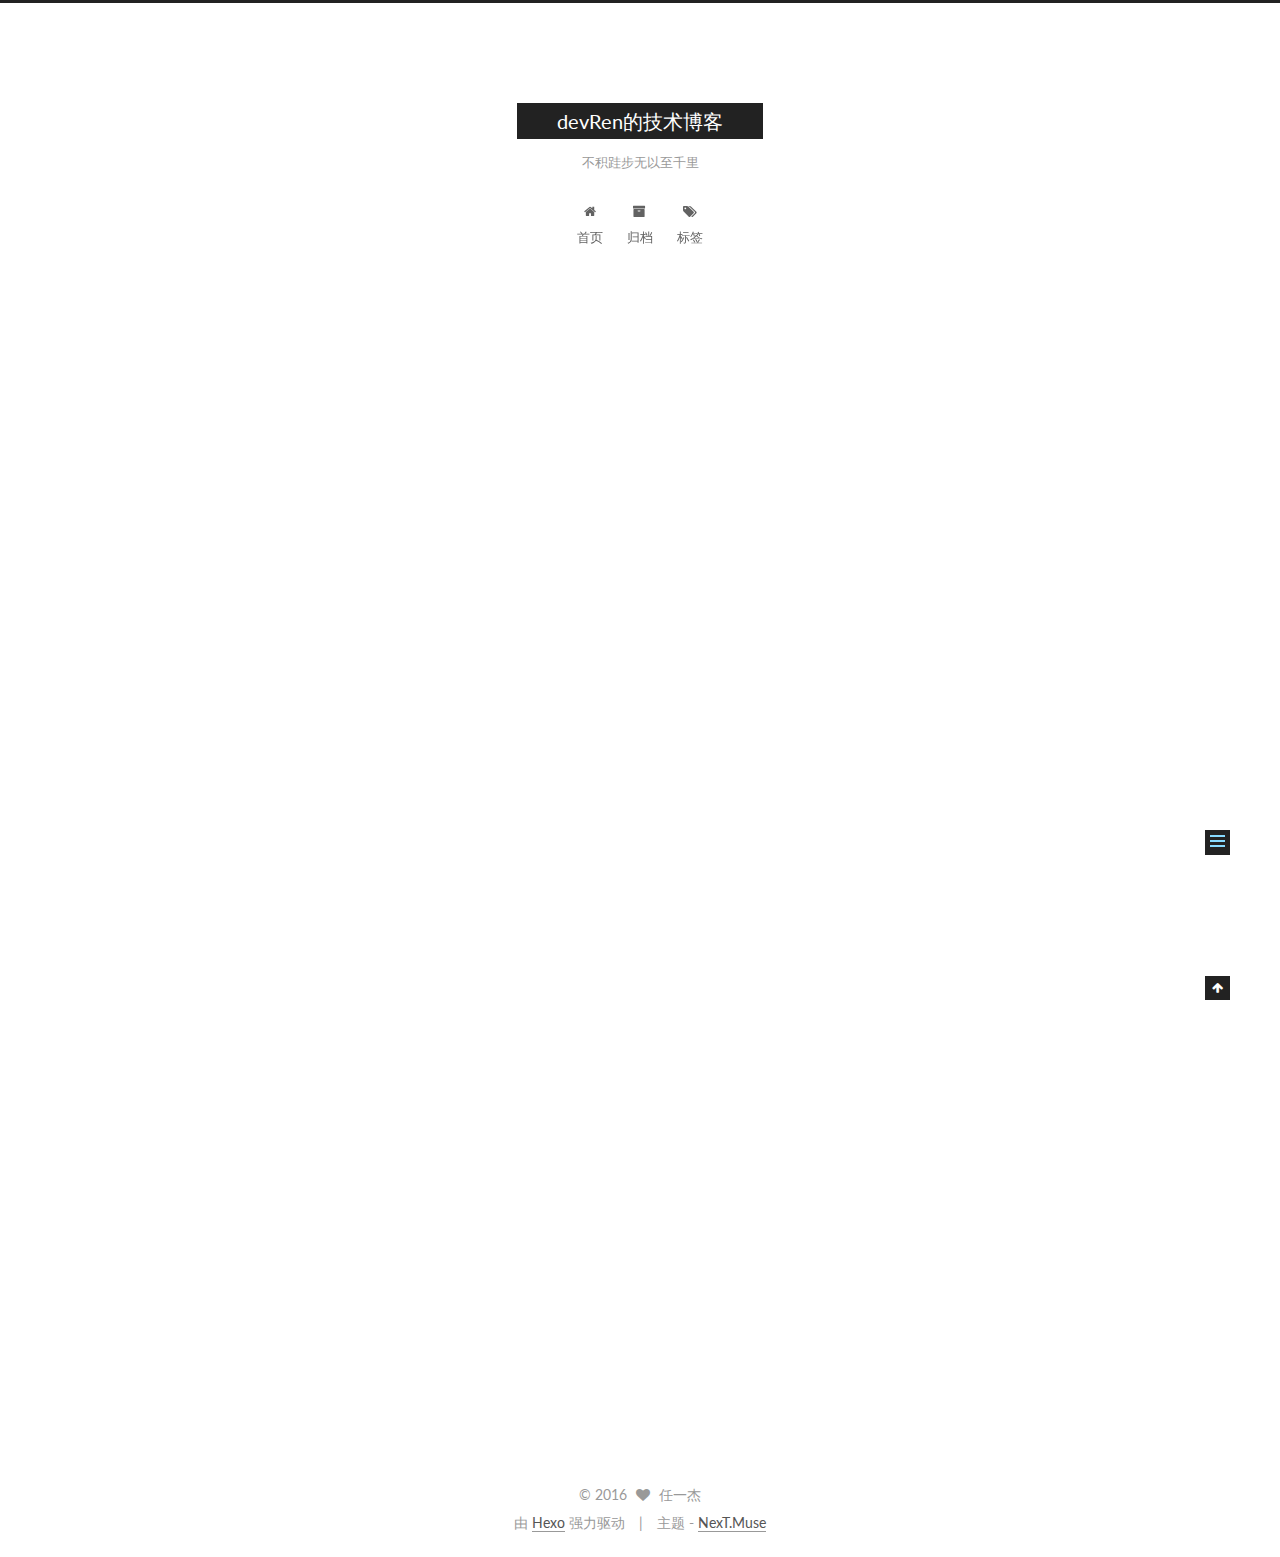
<file: 2016/09/29/hello-world/index.html>
<!doctype html>



  


<html class="theme-next muse use-motion">
<head>
  <meta charset="UTF-8"/>
<meta http-equiv="X-UA-Compatible" content="IE=edge,chrome=1" />
<meta name="viewport" content="width=device-width, initial-scale=1, maximum-scale=1"/>



<meta http-equiv="Cache-Control" content="no-transform" />
<meta http-equiv="Cache-Control" content="no-siteapp" />












  
  
  <link href="/vendors/fancybox/source/jquery.fancybox.css?v=2.1.5" rel="stylesheet" type="text/css" />




  
  
  
  

  
    
    
  

  

  

  

  

  
    
    
    <link href="//fonts.googleapis.com/css?family=Lato:300,300italic,400,400italic,700,700italic&subset=latin,latin-ext" rel="stylesheet" type="text/css">
  






<link href="/vendors/font-awesome/css/font-awesome.min.css?v=4.4.0" rel="stylesheet" type="text/css" />

<link href="/css/main.css?v=5.0.1" rel="stylesheet" type="text/css" />


  <meta name="keywords" content="Hexo, NexT" />








  <link rel="shortcut icon" type="image/x-icon" href="/favicon.ico?v=5.0.1" />






<meta name="description" content="Welcome to Hexo! This is your very first post. Check documentation for more info. If you get any problems when using Hexo, you can find the answer in troubleshooting or you can ask me on GitHub.
Quick">
<meta property="og:type" content="article">
<meta property="og:title" content="Hello World">
<meta property="og:url" content="http://yoursite.com/2016/09/29/hello-world/index.html">
<meta property="og:site_name" content="devRen的技术博客">
<meta property="og:description" content="Welcome to Hexo! This is your very first post. Check documentation for more info. If you get any problems when using Hexo, you can find the answer in troubleshooting or you can ask me on GitHub.
Quick">
<meta property="og:updated_time" content="2016-09-29T05:42:07.000Z">
<meta name="twitter:card" content="summary">
<meta name="twitter:title" content="Hello World">
<meta name="twitter:description" content="Welcome to Hexo! This is your very first post. Check documentation for more info. If you get any problems when using Hexo, you can find the answer in troubleshooting or you can ask me on GitHub.
Quick">



<script type="text/javascript" id="hexo.configuration">
  var NexT = window.NexT || {};
  var CONFIG = {
    scheme: 'Muse',
    sidebar: {"position":"left","display":"post"},
    fancybox: true,
    motion: true,
    duoshuo: {
      userId: 0,
      author: '博主'
    }
  };
</script>




  <link rel="canonical" href="http://yoursite.com/2016/09/29/hello-world/"/>

  <title> Hello World | devRen的技术博客 </title>
</head>

<body itemscope itemtype="http://schema.org/WebPage" lang="zh-Hans">

  










  
  
    
  

  <div class="container one-collumn sidebar-position-left page-post-detail ">
    <div class="headband"></div>

    <header id="header" class="header" itemscope itemtype="http://schema.org/WPHeader">
      <div class="header-inner"><div class="site-meta ">
  

  <div class="custom-logo-site-title">
    <a href="/"  class="brand" rel="start">
      <span class="logo-line-before"><i></i></span>
      <span class="site-title">devRen的技术博客</span>
      <span class="logo-line-after"><i></i></span>
    </a>
  </div>
  <p class="site-subtitle">不积跬步无以至千里</p>
</div>

<div class="site-nav-toggle">
  <button>
    <span class="btn-bar"></span>
    <span class="btn-bar"></span>
    <span class="btn-bar"></span>
  </button>
</div>

<nav class="site-nav">
  

  
    <ul id="menu" class="menu">
      
        
        <li class="menu-item menu-item-home">
          <a href="/" rel="section">
            
              <i class="menu-item-icon fa fa-fw fa-home"></i> <br />
            
            首页
          </a>
        </li>
      
        
        <li class="menu-item menu-item-archives">
          <a href="/archives" rel="section">
            
              <i class="menu-item-icon fa fa-fw fa-archive"></i> <br />
            
            归档
          </a>
        </li>
      
        
        <li class="menu-item menu-item-tags">
          <a href="/tags" rel="section">
            
              <i class="menu-item-icon fa fa-fw fa-tags"></i> <br />
            
            标签
          </a>
        </li>
      

      
    </ul>
  

  
</nav>

 </div>
    </header>

    <main id="main" class="main">
      <div class="main-inner">
        <div class="content-wrap">
          <div id="content" class="content">
            

  <div id="posts" class="posts-expand">
    

  
  

  
  
  

  <article class="post post-type-normal " itemscope itemtype="http://schema.org/Article">

    
      <header class="post-header">

        
        
          <h1 class="post-title" itemprop="name headline">
            
            
              
                Hello World
              
            
          </h1>
        

        <div class="post-meta">
          <span class="post-time">
            <span class="post-meta-item-icon">
              <i class="fa fa-calendar-o"></i>
            </span>
            <span class="post-meta-item-text">发表于</span>
            <time itemprop="dateCreated" datetime="2016-09-29T13:42:07+08:00" content="2016-09-29">
              2016-09-29
            </time>
          </span>

          

          
            
          

          

          
          

          
        </div>
      </header>
    


    <div class="post-body" itemprop="articleBody">

      
      

      
        <p>Welcome to <a href="https://hexo.io/" target="_blank" rel="external">Hexo</a>! This is your very first post. Check <a href="https://hexo.io/docs/" target="_blank" rel="external">documentation</a> for more info. If you get any problems when using Hexo, you can find the answer in <a href="https://hexo.io/docs/troubleshooting.html" target="_blank" rel="external">troubleshooting</a> or you can ask me on <a href="https://github.com/hexojs/hexo/issues" target="_blank" rel="external">GitHub</a>.</p>
<h2 id="Quick-Start"><a href="#Quick-Start" class="headerlink" title="Quick Start"></a>Quick Start</h2><h3 id="Create-a-new-post"><a href="#Create-a-new-post" class="headerlink" title="Create a new post"></a>Create a new post</h3><figure class="highlight bash"><table><tr><td class="gutter"><pre><div class="line">1</div></pre></td><td class="code"><pre><div class="line">$ hexo new <span class="string">"My New Post"</span></div></pre></td></tr></table></figure>
<p>More info: <a href="https://hexo.io/docs/writing.html" target="_blank" rel="external">Writing</a></p>
<h3 id="Run-server"><a href="#Run-server" class="headerlink" title="Run server"></a>Run server</h3><figure class="highlight bash"><table><tr><td class="gutter"><pre><div class="line">1</div></pre></td><td class="code"><pre><div class="line">$ hexo server</div></pre></td></tr></table></figure>
<p>More info: <a href="https://hexo.io/docs/server.html" target="_blank" rel="external">Server</a></p>
<h3 id="Generate-static-files"><a href="#Generate-static-files" class="headerlink" title="Generate static files"></a>Generate static files</h3><figure class="highlight bash"><table><tr><td class="gutter"><pre><div class="line">1</div></pre></td><td class="code"><pre><div class="line">$ hexo generate</div></pre></td></tr></table></figure>
<p>More info: <a href="https://hexo.io/docs/generating.html" target="_blank" rel="external">Generating</a></p>
<h3 id="Deploy-to-remote-sites"><a href="#Deploy-to-remote-sites" class="headerlink" title="Deploy to remote sites"></a>Deploy to remote sites</h3><figure class="highlight bash"><table><tr><td class="gutter"><pre><div class="line">1</div></pre></td><td class="code"><pre><div class="line">$ hexo deploy</div></pre></td></tr></table></figure>
<p>More info: <a href="https://hexo.io/docs/deployment.html" target="_blank" rel="external">Deployment</a></p>

      
    </div>

    <div>
      
        

      
    </div>

    <div>
      
        

      
    </div>

    <footer class="post-footer">
      

      

      
      
    </footer>
  </article>



    <div class="post-spread">
      
    </div>
  </div>


          </div>
          


          
  <div class="comments" id="comments">
    
  </div>


        </div>
        
          
  
  <div class="sidebar-toggle">
    <div class="sidebar-toggle-line-wrap">
      <span class="sidebar-toggle-line sidebar-toggle-line-first"></span>
      <span class="sidebar-toggle-line sidebar-toggle-line-middle"></span>
      <span class="sidebar-toggle-line sidebar-toggle-line-last"></span>
    </div>
  </div>

  <aside id="sidebar" class="sidebar">
    <div class="sidebar-inner">

      

      
        <ul class="sidebar-nav motion-element">
          <li class="sidebar-nav-toc sidebar-nav-active" data-target="post-toc-wrap" >
            文章目录
          </li>
          <li class="sidebar-nav-overview" data-target="site-overview">
            站点概览
          </li>
        </ul>
      

      <section class="site-overview sidebar-panel ">
        <div class="site-author motion-element" itemprop="author" itemscope itemtype="http://schema.org/Person">
          <img class="site-author-image" itemprop="image"
               src="/images/avatar.gif"
               alt="任一杰" />
          <p class="site-author-name" itemprop="name">任一杰</p>
          <p class="site-description motion-element" itemprop="description"></p>
        </div>
        <nav class="site-state motion-element">
          <div class="site-state-item site-state-posts">
            <a href="/archives">
              <span class="site-state-item-count">1</span>
              <span class="site-state-item-name">日志</span>
            </a>
          </div>

          

          

        </nav>

        

        <div class="links-of-author motion-element">
          
        </div>

        
        

        
        

      </section>

      
        <section class="post-toc-wrap motion-element sidebar-panel sidebar-panel-active">
          <div class="post-toc">
            
              
            
            
              <div class="post-toc-content"><ol class="nav"><li class="nav-item nav-level-2"><a class="nav-link" href="#Quick-Start"><span class="nav-number">1.</span> <span class="nav-text">Quick Start</span></a><ol class="nav-child"><li class="nav-item nav-level-3"><a class="nav-link" href="#Create-a-new-post"><span class="nav-number">1.1.</span> <span class="nav-text">Create a new post</span></a></li><li class="nav-item nav-level-3"><a class="nav-link" href="#Run-server"><span class="nav-number">1.2.</span> <span class="nav-text">Run server</span></a></li><li class="nav-item nav-level-3"><a class="nav-link" href="#Generate-static-files"><span class="nav-number">1.3.</span> <span class="nav-text">Generate static files</span></a></li><li class="nav-item nav-level-3"><a class="nav-link" href="#Deploy-to-remote-sites"><span class="nav-number">1.4.</span> <span class="nav-text">Deploy to remote sites</span></a></li></ol></li></ol></div>
            
          </div>
        </section>
      

    </div>
  </aside>


        
      </div>
    </main>

    <footer id="footer" class="footer">
      <div class="footer-inner">
        <div class="copyright" >
  
  &copy; 
  <span itemprop="copyrightYear">2016</span>
  <span class="with-love">
    <i class="fa fa-heart"></i>
  </span>
  <span class="author" itemprop="copyrightHolder">任一杰</span>
</div>

<div class="powered-by">
  由 <a class="theme-link" href="https://hexo.io">Hexo</a> 强力驱动
</div>

<div class="theme-info">
  主题 -
  <a class="theme-link" href="https://github.com/iissnan/hexo-theme-next">
    NexT.Muse
  </a>
</div>

        

        
      </div>
    </footer>

    <div class="back-to-top">
      <i class="fa fa-arrow-up"></i>
    </div>
  </div>

  

<script type="text/javascript">
  if (Object.prototype.toString.call(window.Promise) !== '[object Function]') {
    window.Promise = null;
  }
</script>









  



  
  <script type="text/javascript" src="/vendors/jquery/index.js?v=2.1.3"></script>

  
  <script type="text/javascript" src="/vendors/fastclick/lib/fastclick.min.js?v=1.0.6"></script>

  
  <script type="text/javascript" src="/vendors/jquery_lazyload/jquery.lazyload.js?v=1.9.7"></script>

  
  <script type="text/javascript" src="/vendors/velocity/velocity.min.js?v=1.2.1"></script>

  
  <script type="text/javascript" src="/vendors/velocity/velocity.ui.min.js?v=1.2.1"></script>

  
  <script type="text/javascript" src="/vendors/fancybox/source/jquery.fancybox.pack.js?v=2.1.5"></script>


  


  <script type="text/javascript" src="/js/src/utils.js?v=5.0.1"></script>

  <script type="text/javascript" src="/js/src/motion.js?v=5.0.1"></script>



  
  

  
  <script type="text/javascript" src="/js/src/scrollspy.js?v=5.0.1"></script>
<script type="text/javascript" src="/js/src/post-details.js?v=5.0.1"></script>



  


  <script type="text/javascript" src="/js/src/bootstrap.js?v=5.0.1"></script>



  



  




  
  

  

  

  

</body>
</html>
</file>
<file: css/main.css>
/* normalize.css v3.0.2 | MIT License | git.io/normalize */
html {
  font-family: sans-serif; /* 1 */
  -ms-text-size-adjust: 100%; /* 2 */
  -webkit-text-size-adjust: 100%; /* 2 */
}
body {
  margin: 0;
}
article,
aside,
details,
figcaption,
figure,
footer,
header,
hgroup,
main,
menu,
nav,
section,
summary {
  display: block;
}
audio,
canvas,
progress,
video {
  display: inline-block; /* 1 */
  vertical-align: baseline; /* 2 */
}
audio:not([controls]) {
  display: none;
  height: 0;
}
[hidden],
template {
  display: none;
}
a {
  background-color: transparent;
}
a:active,
a:hover {
  outline: 0;
}
abbr[title] {
  border-bottom: 1px dotted;
}
b,
strong {
  font-weight: bold;
}
dfn {
  font-style: italic;
}
h1 {
  font-size: 2em;
  margin: 0.67em 0;
}
mark {
  background: #ff0;
  color: #000;
}
small {
  font-size: 80%;
}
sub,
sup {
  font-size: 75%;
  line-height: 0;
  position: relative;
  vertical-align: baseline;
}
sup {
  top: -0.5em;
}
sub {
  bottom: -0.25em;
}
img {
  border: 0;
}
svg:not(:root) {
  overflow: hidden;
}
figure {
  margin: 1em 40px;
}
hr {
  -moz-box-sizing: content-box;
  box-sizing: content-box;
  height: 0;
}
pre {
  overflow: auto;
}
code,
kbd,
pre,
samp {
  font-family: monospace, monospace;
  font-size: 1em;
}
button,
input,
optgroup,
select,
textarea {
  color: inherit; /* 1 */
  font: inherit; /* 2 */
  margin: 0; /* 3 */
}
button {
  overflow: visible;
}
button,
select {
  text-transform: none;
}
button,
html input[type="button"],
input[type="reset"],
input[type="submit"] {
  -webkit-appearance: button; /* 2 */
  cursor: pointer; /* 3 */
}
button[disabled],
html input[disabled] {
  cursor: default;
}
button::-moz-focus-inner,
input::-moz-focus-inner {
  border: 0;
  padding: 0;
}
input {
  line-height: normal;
}
input[type="checkbox"],
input[type="radio"] {
  box-sizing: border-box; /* 1 */
  padding: 0; /* 2 */
}
input[type="number"]::-webkit-inner-spin-button,
input[type="number"]::-webkit-outer-spin-button {
  height: auto;
}
input[type="search"] {
  -webkit-appearance: textfield; /* 1 */
  -moz-box-sizing: content-box;
  -webkit-box-sizing: content-box; /* 2 */
  box-sizing: content-box;
}
input[type="search"]::-webkit-search-cancel-button,
input[type="search"]::-webkit-search-decoration {
  -webkit-appearance: none;
}
fieldset {
  border: 1px solid #c0c0c0;
  margin: 0 2px;
  padding: 0.35em 0.625em 0.75em;
}
legend {
  border: 0; /* 1 */
  padding: 0; /* 2 */
}
textarea {
  overflow: auto;
}
optgroup {
  font-weight: bold;
}
table {
  border-collapse: collapse;
  border-spacing: 0;
}
td,
th {
  padding: 0;
}
::selection {
  background: #262a30;
  color: #fff;
}
body {
  position: relative;
  font-family: 'Lato', "PingFang SC", "Microsoft YaHei", sans-serif;
  font-size: 14px;
  line-height: 2;
  color: #555;
  background: #fff;
}
@media (max-width: 767px) {
  body {
    padding-right: 0 !important;
  }
}
@media (min-width: 768px) and (max-width: 991px) {
  body {
    padding-right: 0 !important;
  }
}
@media (min-width: 1600px) {
  body {
    font-size: 16px;
  }
}
h1,
h2,
h3,
h4,
h5,
h6 {
  margin: 0;
  padding: 0;
  font-weight: bold;
  line-height: 1.5;
  font-family: 'Lato', "PingFang SC", "Microsoft YaHei", sans-serif;
}
h2,
h3,
h4,
h5,
h6 {
  margin: 20px 0 15px;
}
h1 {
  font-size: 22px;
}
@media (max-width: 767px) {
  h1 {
    font-size: 18px;
  }
}
h2 {
  font-size: 20px;
}
@media (max-width: 767px) {
  h2 {
    font-size: 16px;
  }
}
h3 {
  font-size: 18px;
}
@media (max-width: 767px) {
  h3 {
    font-size: 14px;
  }
}
h4 {
  font-size: 16px;
}
@media (max-width: 767px) {
  h4 {
    font-size: 12px;
  }
}
h5 {
  font-size: 14px;
}
@media (max-width: 767px) {
  h5 {
    font-size: 10px;
  }
}
h6 {
  font-size: 12px;
}
@media (max-width: 767px) {
  h6 {
    font-size: 8px;
  }
}
p {
  margin: 0 0 25px 0;
}
a {
  color: #555;
  text-decoration: none;
  border-bottom: 1px solid #999;
  word-wrap: break-word;
}
a:hover {
  color: #222;
  border-bottom-color: #222;
}
ul {
  list-style: none;
}
blockquote {
  margin: 0;
  padding: 0;
}
img {
  display: block;
  margin: auto;
  max-width: 100%;
  height: auto;
}
hr {
  margin: 40px 0;
  height: 3px;
  border: none;
  background-color: #ddd;
  background-image: repeating-linear-gradient(-45deg, #fff, #fff 4px, transparent 4px, transparent 8px);
}
blockquote {
  padding: 0 15px;
  color: #666;
  border-left: 4px solid #ddd;
}
blockquote cite::before {
  content: "-";
  padding: 0 5px;
}
dt {
  font-weight: 700;
}
dd {
  margin: 0;
  padding: 0;
}
.text-left {
  text-align: left;
}
.text-center {
  text-align: center;
}
.text-right {
  text-align: right;
}
.text-justify {
  text-align: justify;
}
.text-nowrap {
  white-space: nowrap;
}
.text-lowercase {
  text-transform: lowercase;
}
.text-uppercase {
  text-transform: uppercase;
}
.text-capitalize {
  text-transform: capitalize;
}
.center-block {
  display: block;
  margin-left: auto;
  margin-right: auto;
}
.clearfix:before,
.clearfix:after {
  content: " ";
  display: table;
}
.clearfix:after {
  clear: both;
}
.pullquote {
  width: 45%;
}
.pullquote.left {
  float: left;
  margin-left: 5px;
  margin-right: 10px;
}
.pullquote.right {
  float: right;
  margin-left: 10px;
  margin-right: 5px;
}
.affix.affix.affix {
  position: fixed;
}
.translation {
  margin-top: -20px;
  font-size: 14px;
  color: #999;
}
.scrollbar-measure {
  width: 100px;
  height: 100px;
  overflow: scroll;
  position: absolute;
  top: -9999px;
}
.use-motion .motion-element {
  opacity: 0;
}
#local-search-input {
  padding: 3px;
  border: none;
  text-indent: 14px;
  border-radius: 0;
  width: 140px;
  outline: none;
  border-bottom: 1px solid #999;
  background: inherit;
  opacity: 0.5;
}
#local-search-input:focus {
  opacity: 1;
}
.search-icon {
  position: absolute;
  top: 9px;
}
table {
  margin: 20px 0;
  width: 100%;
  border-collapse: collapse;
  border-spacing: 0;
  border: 1px solid #ddd;
  font-size: 14px;
  table-layout: fixed;
  word-wrap: break-all;
}
table>tbody>tr:nth-of-type(odd) {
  background-color: #f9f9f9;
}
table>tbody>tr:hover {
  background-color: #f5f5f5;
}
caption,
th,
td {
  padding: 8px;
  text-align: left;
  vertical-align: middle;
  font-weight: normal;
}
th,
td {
  border-bottom: 3px solid #ddd;
  border-right: 1px solid #eee;
}
th {
  padding-bottom: 10px;
  font-weight: 700;
}
td {
  border-bottom-width: 1px;
}
html,
body {
  height: 100%;
}
.container {
  position: relative;
  min-height: 100%;
}
.header-inner {
  margin: 0 auto;
  padding: 100px 0 70px;
  width: 700px;
}
@media (min-width: 1600px) {
  .container .header-inner {
    width: 900px;
  }
}
.main {
  padding-bottom: 150px;
}
.main-inner {
  margin: 0 auto;
  width: 700px;
}
@media (min-width: 1600px) {
  .container .main-inner {
    width: 900px;
  }
}
.footer {
  position: absolute;
  left: 0;
  bottom: 0;
  width: 100%;
  min-height: 50px;
}
.footer-inner {
  box-sizing: border-box;
  margin: 20px auto;
  width: 700px;
}
@media (min-width: 1600px) {
  .container .footer-inner {
    width: 900px;
  }
}
pre,
.highlight {
  overflow: auto;
  margin: 20px 0;
  padding: 15px;
  font-size: 13px;
  color: #4d4d4c;
  background: #f7f7f7;
  line-height: 1.6;
}
pre,
code {
  font-family: consolas, Menlo, "PingFang SC", "Microsoft YaHei", monospace;
}
code {
  padding: 2px 4px;
  word-break: break-all;
  color: #555;
  background: #eee;
  border-radius: 4px;
  font-size: 13px;
}
pre code {
  padding: 0;
  color: #4d4d4c;
  background: none;
  text-shadow: none;
}
.highlight pre {
  border: none;
  margin: 0;
  padding: 1px;
}
.highlight table {
  margin: 0;
  width: auto;
  border: none;
}
.highlight td {
  border: none;
  padding: 0;
}
.highlight figcaption {
  font-size: 1em;
  color: #4d4d4c;
  line-height: 1em;
  margin-bottom: 1em;
}
.highlight figcaption:before,
.highlight figcaption:after {
  content: " ";
  display: table;
}
.highlight figcaption:after {
  clear: both;
}
.highlight figcaption a {
  float: right;
  color: #4d4d4c;
}
.highlight figcaption a:hover {
  border-bottom-color: #4d4d4c;
}
.highlight .gutter pre {
  color: #666;
  text-align: right;
  padding-right: 20px;
}
.highlight .line {
  height: 20px;
}
.gist table {
  width: auto;
}
.gist table td {
  border: none;
}
pre .comment {
  color: #8e908c;
}
pre .variable,
pre .attribute,
pre .tag,
pre .regexp,
pre .ruby .constant,
pre .xml .tag .title,
pre .xml .pi,
pre .xml .doctype,
pre .html .doctype,
pre .css .id,
pre .css .class,
pre .css .pseudo {
  color: #c82829;
}
pre .number,
pre .preprocessor,
pre .built_in,
pre .literal,
pre .params,
pre .constant,
pre .command {
  color: #f5871f;
}
pre .ruby .class .title,
pre .css .rules .attribute,
pre .string,
pre .value,
pre .inheritance,
pre .header,
pre .ruby .symbol,
pre .xml .cdata,
pre .special,
pre .number,
pre .formula {
  color: #718c00;
}
pre .title,
pre .css .hexcolor {
  color: #3e999f;
}
pre .function,
pre .python .decorator,
pre .python .title,
pre .ruby .function .title,
pre .ruby .title .keyword,
pre .perl .sub,
pre .javascript .title,
pre .coffeescript .title {
  color: #4271ae;
}
pre .keyword,
pre .javascript .function {
  color: #8959a8;
}
.full-image.full-image.full-image {
  border: none;
  max-width: 100%;
  width: auto;
  margin: 20px auto;
}
@media (min-width: 992px) {
  .full-image.full-image.full-image {
    max-width: none;
    width: 126%;
    margin: 0 -13%;
  }
}
.blockquote-center,
.page-home .post-type-quote blockquote,
.page-post-detail .post-type-quote blockquote {
  position: relative;
  margin: 40px 0;
  padding: 0;
  border-left: none;
  text-align: center;
}
.blockquote-center::before,
.page-home .post-type-quote blockquote::before,
.page-post-detail .post-type-quote blockquote::before,
.blockquote-center::after,
.page-home .post-type-quote blockquote::after,
.page-post-detail .post-type-quote blockquote::after {
  position: absolute;
  content: ' ';
  display: block;
  width: 100%;
  height: 24px;
  opacity: 0.2;
  background-repeat: no-repeat;
  background-position: 0 -6px;
  background-size: 22px 22px;
}
.blockquote-center::before,
.page-home .post-type-quote blockquote::before,
.page-post-detail .post-type-quote blockquote::before {
  top: -20px;
  background-image: url("../images/quote-l.svg");
  border-top: 1px solid #ccc;
}
.blockquote-center::after,
.page-home .post-type-quote blockquote::after,
.page-post-detail .post-type-quote blockquote::after {
  bottom: -20px;
  background-image: url("../images/quote-r.svg");
  border-bottom: 1px solid #ccc;
  background-position: 100% 8px;
}
.blockquote-center p,
.page-home .post-type-quote blockquote p,
.page-post-detail .post-type-quote blockquote p,
.blockquote-center div,
.page-home .post-type-quote blockquote div,
.page-post-detail .post-type-quote blockquote div {
  text-align: center;
}
.post .post-body .group-picture img {
  box-sizing: border-box;
  padding: 0 3px;
  border: none;
}
.post .group-picture-row {
  overflow: hidden;
  margin-top: 6px;
}
.post .group-picture-row:first-child {
  margin-top: 0;
}
.post .group-picture-column {
  float: left;
}
.page-post-detail .post-body .group-picture-column {
  float: none;
  margin-top: 10px;
  width: auto !important;
}
.page-post-detail .post-body .group-picture-column img {
  margin: 0 auto;
}
.page-archive .group-picture-container {
  overflow: hidden;
}
.page-archive .group-picture-row {
  float: left;
}
.page-archive .group-picture-row:first-child {
  margin-top: 6px;
}
.page-archive .group-picture-column {
  max-width: 150px;
  max-height: 150px;
}
.btn {
  display: inline-block;
  padding: 0 20px;
  font-size: 14px;
  color: #fff;
  background: #222;
  border: 2px solid #222;
  text-decoration: none;
  border-radius: 0;
  transition-property: background-color;
  transition-duration: 0.2s;
  transition-timing-function: ease-in-out;
  transition-delay: 0s;
}
.btn:hover,
.post-more-link .btn:hover {
  border-color: #222;
  color: #222;
  background: #fff;
}
.btn-bar {
  display: block;
  width: 22px;
  height: 2px;
  background: #555;
  border-radius: 1px;
}
.btn-bar+.btn-bar {
  margin-top: 4px;
}
.pagination {
  margin: 120px 0 40px;
  text-align: center;
  border-top: 1px solid #eee;
}
.page-number-basic,
.pagination .prev,
.pagination .next,
.pagination .page-number,
.pagination .space {
  display: inline-block;
  position: relative;
  top: -1px;
  margin: 0 10px;
  padding: 0 10px;
  line-height: 30px;
}
@media (max-width: 767px) {
  .page-number-basic,
  .pagination .prev,
  .pagination .next,
  .pagination .page-number,
  .pagination .space {
    margin: 0 5px;
  }
}
.pagination .prev,
.pagination .next,
.pagination .page-number {
  border-bottom: 0;
  border-top: 1px solid #eee;
  transition-property: border-color;
  transition-duration: 0.2s;
  transition-timing-function: ease-in-out;
  transition-delay: 0s;
}
.pagination .prev:hover,
.pagination .next:hover,
.pagination .page-number:hover {
  border-top-color: #222;
}
.pagination .space {
  padding: 0;
  margin: 0;
}
.pagination .prev {
  margin-left: 0;
}
.pagination .next {
  margin-right: 0;
}
.pagination .page-number.current {
  color: #fff;
  background: #ccc;
  border-top-color: #ccc;
}
@media (max-width: 767px) {
  .pagination {
    border-top: none;
  }
  .pagination .prev,
  .pagination .next,
  .pagination .page-number {
    margin-bottom: 10px;
    border-top: 0;
    border-bottom: 1px solid #eee;
  }
  .pagination .prev:hover,
  .pagination .next:hover,
  .pagination .page-number:hover {
    border-bottom-color: #222;
  }
}
.comments {
  margin: 60px 20px 0;
}
.tag-cloud {
  text-align: center;
}
.tag-cloud a {
  display: inline-block;
  margin: 10px;
}
.back-to-top {
  box-sizing: border-box;
  position: fixed;
  bottom: -100px;
  right: 50px;
  z-index: 1050;
  padding: 0 6px;
  width: 25px;
  background: #222;
  font-size: 12px;
  opacity: 1;
  color: #fff;
  cursor: pointer;
  text-align: center;
  -webkit-transform: translateZ(0);
  transition-property: bottom;
  transition-duration: 0.2s;
  transition-timing-function: ease-in-out;
  transition-delay: 0s;
}
@media (max-width: 767px) {
  .back-to-top {
    display: none;
  }
}
@media (min-width: 768px) and (max-width: 991px) {
  .back-to-top {
    display: none;
  }
}
.back-to-top.back-to-top-on {
  bottom: 19px;
}
.header {
  background: #fff;
}
.header-inner {
  position: relative;
}
.headband {
  height: 3px;
  background: #222;
}
.site-meta {
  margin: 0;
  text-align: center;
}
@media (max-width: 767px) {
  .site-meta {
    text-align: center;
  }
}
.brand {
  position: relative;
  display: inline-block;
  padding: 0 40px;
  color: #fff;
  background: #222;
  border-bottom: none;
}
.brand:hover {
  color: #fff;
}
.logo {
  display: inline-block;
  margin-right: 5px;
  line-height: 36px;
  vertical-align: top;
}
.site-title {
  display: inline-block;
  vertical-align: top;
  line-height: 36px;
  font-size: 20px;
  font-weight: normal;
  font-family: 'Lato', "PingFang SC", "Microsoft YaHei", sans-serif;
}
.site-subtitle {
  margin-top: 10px;
  font-size: 13px;
  color: #999;
}
.use-motion .brand {
  opacity: 0;
}
.use-motion .logo,
.use-motion .site-title,
.use-motion .site-subtitle {
  opacity: 0;
  position: relative;
  top: -10px;
}
.site-nav-toggle {
  display: none;
  position: absolute;
  top: 10px;
  left: 10px;
}
@media (max-width: 767px) {
  .site-nav-toggle {
    display: block;
  }
}
.site-nav-toggle button {
  margin-top: 2px;
  padding: 9px 10px;
  background: transparent;
  border: none;
}
@media (max-width: 767px) {
  .site-nav {
    display: none;
    margin: 0 -10px;
    padding: 0 10px;
    clear: both;
    border-top: 1px solid #ddd;
  }
}
@media (min-width: 768px) and (max-width: 991px) {
  .site-nav {
    display: block !important;
  }
}
@media (min-width: 992px) {
  .site-nav {
    display: block !important;
  }
}
.menu {
  margin-top: 20px;
  padding-left: 0;
  text-align: center;
}
.menu .menu-item {
  display: inline-block;
  margin: 0 10px;
}
@media screen and (max-width: 767px) {
  .menu .menu-item {
    margin-top: 10px;
  }
}
.menu .menu-item a {
  display: block;
  font-size: 13px;
  text-transform: capitalize;
  line-height: inherit;
  border-bottom: 1px solid transparent;
  transition-property: border-color;
  transition-duration: 0.2s;
  transition-timing-function: ease-in-out;
  transition-delay: 0s;
}
.menu .menu-item a:hover {
  border-bottom-color: #222;
}
.menu .menu-item .fa {
  margin-right: 5px;
}
.use-motion .menu-item {
  opacity: 0;
}
.post-body {
  font-family: 'Lato', "PingFang SC", "Microsoft YaHei", sans-serif;
}
@media (max-width: 767px) {
  .post-body {
    word-break: break-word;
  }
}
.post-body .fancybox img {
  display: block !important;
  margin: 0 auto;
  cursor: pointer;
  cursor: zoom-in;
  cursor: -webkit-zoom-in;
}
.post-body .image-caption,
.post-body .figure .caption {
  margin: 10px auto 15px;
  text-align: center;
  font-size: 14px;
  color: #999;
  font-weight: bold;
  line-height: 1;
}
.post-sticky-flag {
  display: inline-block;
  font-size: 16px;
  -ms-transform: rotate(30deg);
  -webkit-transform: rotate(30deg);
  -moz-transform: rotate(30deg);
  -ms-transform: rotate(30deg);
  -o-transform: rotate(30deg);
  transform: rotate(30deg);
}
.posts-expand {
  padding-top: 40px;
}
@media (max-width: 767px) {
  .posts-expand {
    margin: 0 20px;
  }
  .post-body pre,
  .post-body .highlight {
    padding: 10px;
  }
  .post-body pre .gutter pre,
  .post-body .highlight .gutter pre {
    padding-right: 10px;
  }
}
@media (min-width: 992px) {
  .posts-expand .post-body {
    text-align: justify;
  }
}
.posts-expand .post-body h2,
.posts-expand .post-body h3,
.posts-expand .post-body h4,
.posts-expand .post-body h5,
.posts-expand .post-body h6 {
  padding-top: 10px;
}
.posts-expand .post-body h2 .header-anchor,
.posts-expand .post-body h3 .header-anchor,
.posts-expand .post-body h4 .header-anchor,
.posts-expand .post-body h5 .header-anchor,
.posts-expand .post-body h6 .header-anchor {
  float: right;
  margin-left: 10px;
  color: #ccc;
  border-bottom-style: none;
  visibility: hidden;
}
.posts-expand .post-body h2 .header-anchor:hover,
.posts-expand .post-body h3 .header-anchor:hover,
.posts-expand .post-body h4 .header-anchor:hover,
.posts-expand .post-body h5 .header-anchor:hover,
.posts-expand .post-body h6 .header-anchor:hover {
  color: inherit;
}
.posts-expand .post-body h2:hover .header-anchor,
.posts-expand .post-body h3:hover .header-anchor,
.posts-expand .post-body h4:hover .header-anchor,
.posts-expand .post-body h5:hover .header-anchor,
.posts-expand .post-body h6:hover .header-anchor {
  visibility: visible;
}
.posts-expand .post-body ul li {
  list-style: circle;
}
.posts-expand .post-body img {
  box-sizing: border-box;
  margin: auto;
  padding: 3px;
  border: 1px solid #ddd;
}
.posts-expand .fancybox img {
  margin: 0 auto;
}
@media (max-width: 767px) {
  .posts-collapse {
    margin: 0 20px;
  }
  .posts-collapse .post-title,
  .posts-collapse .post-meta {
    display: block;
    width: auto;
    text-align: left;
  }
}
.posts-collapse {
  position: relative;
  z-index: 1010;
  margin-left: 55px;
}
.posts-collapse::after {
  content: " ";
  position: absolute;
  top: 20px;
  left: 0;
  margin-left: -2px;
  width: 4px;
  height: 100%;
  background: #f5f5f5;
  z-index: -1;
}
@media (max-width: 767px) {
  .posts-collapse {
    margin: 0 20px;
  }
}
.posts-collapse .collection-title {
  position: relative;
  margin: 60px 0;
}
.posts-collapse .collection-title h2 {
  margin-left: 20px;
}
.posts-collapse .collection-title small {
  color: #bbb;
}
.posts-collapse .collection-title::before {
  content: " ";
  position: absolute;
  left: 0;
  top: 50%;
  margin-left: -4px;
  margin-top: -4px;
  width: 8px;
  height: 8px;
  background: #bbb;
  border-radius: 50%;
}
.posts-collapse .post {
  margin: 30px 0;
}
.posts-collapse .post-header {
  position: relative;
  transition-duration: 0.2s;
  transition-timing-function: ease-in-out;
  transition-delay: 0s;
  transition-property: border;
  border-bottom: 1px dashed #ccc;
}
.posts-collapse .post-header::before {
  content: " ";
  position: absolute;
  left: 0;
  top: 12px;
  width: 6px;
  height: 6px;
  margin-left: -4px;
  background: #bbb;
  border-radius: 50%;
  border: 1px solid #fff;
  transition-duration: 0.2s;
  transition-timing-function: ease-in-out;
  transition-delay: 0s;
  transition-property: background;
}
.posts-collapse .post-header:hover {
  border-bottom-color: #666;
}
.posts-collapse .post-header:hover::before {
  background: #222;
}
.posts-collapse .post-meta {
  position: absolute;
  font-size: 12px;
  left: 20px;
  top: 5px;
}
.posts-collapse .post-comments-count {
  display: none;
}
.posts-collapse .post-title {
  margin-left: 60px;
  font-size: 16px;
  font-weight: normal;
  line-height: inherit;
}
.posts-collapse .post-title::after {
  margin-left: 3px;
  opacity: 0.6;
}
.posts-collapse .post-title a {
  color: #666;
  border-bottom: none;
}
.page-home .post-type-quote .post-header,
.page-post-detail .post-type-quote .post-header,
.page-home .post-type-quote .post-tags,
.page-post-detail .post-type-quote .post-tags {
  display: none;
}
.posts-expand .post-title {
  font-size: 26px;
  text-align: center;
  word-break: break-word;
  font-weight: 400;
}
@media (max-width: 767px) {
  .posts-expand .post-title {
    font-size: 22px;
  }
}
.posts-expand .post-title-link {
  display: inline-block;
  position: relative;
  color: #555;
  border-bottom: none;
  line-height: 1.2;
  vertical-align: top;
}
.posts-expand .post-title-link::before {
  content: "";
  position: absolute;
  width: 100%;
  height: 2px;
  bottom: 0;
  left: 0;
  background-color: #000;
  visibility: hidden;
  -webkit-transform: scaleX(0);
  -moz-transform: scaleX(0);
  -ms-transform: scaleX(0);
  -o-transform: scaleX(0);
  transform: scaleX(0);
  transition-duration: 0.2s;
  transition-timing-function: ease-in-out;
  transition-delay: 0s;
}
.posts-expand .post-title-link:hover::before {
  visibility: visible;
  -webkit-transform: scaleX(1);
  -moz-transform: scaleX(1);
  -ms-transform: scaleX(1);
  -o-transform: scaleX(1);
  transform: scaleX(1);
}
.posts-expand .post-title-link .fa {
  font-size: 16px;
}
.posts-expand .post-meta {
  margin: 3px 0 60px 0;
  color: #999;
  font-family: 'Lato', "PingFang SC", "Microsoft YaHei", sans-serif;
  font-size: 12px;
  text-align: center;
}
.posts-expand .post-meta .post-category-list {
  display: inline-block;
  margin: 0;
  padding: 3px;
}
.posts-expand .post-meta .post-category-list-link {
  color: #999;
}
.post-meta-item-icon {
  display: none;
  margin-right: 3px;
}
@media (min-width: 768px) and (max-width: 991px) {
  .post-meta-item-icon {
    display: inline-block;
  }
}
@media (max-width: 767px) {
  .post-meta-item-icon {
    display: inline-block;
  }
}
@media (min-width: 768px) and (max-width: 991px) {
  .post-meta-item-text {
    display: none;
  }
}
@media (max-width: 767px) {
  .post-meta-item-text {
    display: none;
  }
}
@media (max-width: 767px) {
  .posts-expand .post-comments-count {
    display: none;
  }
}
.post-more-link {
  margin-top: 50px;
}
.post-more-link .btn {
  color: #fff;
  font-size: 14px;
  background: #222;
  border-radius: 0;
  line-height: 2;
}
.posts-expand .post-tags {
  margin-top: 40px;
  text-align: center;
}
.posts-expand .post-tags a {
  display: inline-block;
  margin-right: 10px;
  font-size: 13px;
}
.post-nav {
  overflow: hidden;
  margin-top: 60px;
  padding: 10px;
  white-space: nowrap;
  border-top: 1px solid #eee;
}
.post-nav-item {
  display: inline-block;
  width: 50%;
  white-space: normal;
}
.post-nav-item a {
  position: relative;
  display: inline-block;
  line-height: 25px;
  font-size: 14px;
  color: #555;
  border-bottom: none;
}
.post-nav-item a:hover {
  color: #222;
  border-bottom: none;
}
.post-nav-item a:active {
  top: 2px;
}
.post-nav-item a i {
  font-size: 12px;
}
.post-nav-prev {
  text-align: right;
}
.posts-expand .post-eof {
  display: block;
  margin: 80px auto 60px;
  width: 8%;
  height: 1px;
  background: #ccc;
  text-align: center;
}
.post:last-child .post-eof.post-eof.post-eof {
  display: none;
}
.post-gallery {
  display: table;
  table-layout: fixed;
  width: 100%;
  border-collapse: separate;
}
.post-gallery-row {
  display: table-row;
}
.post-gallery .post-gallery-img {
  display: table-cell;
  text-align: center;
  vertical-align: middle;
  border: none;
}
.post-gallery .post-gallery-img img {
  max-width: 100%;
  max-height: 100%;
  border: none;
}
.fancybox-close,
.fancybox-close:hover {
  border: none;
}
.sidebar {
  position: fixed;
  right: 0;
  top: 0;
  bottom: 0;
  width: 0;
  z-index: 1040;
  box-shadow: inset 0 2px 6px #000;
  background: #222;
  -webkit-transform: translateZ(0);
}
.sidebar a {
  color: #999;
  border-bottom-color: #555;
}
.sidebar a:hover {
  color: #eee;
}
@media (min-width: 768px) and (max-width: 991px) {
  .sidebar {
    display: none !important;
  }
}
@media (max-width: 767px) {
  .sidebar {
    display: none !important;
  }
}
.sidebar-inner {
  position: relative;
  padding: 20px 10px;
  color: #999;
  text-align: center;
}
.sidebar-toggle {
  position: fixed;
  right: 50px;
  bottom: 45px;
  width: 15px;
  height: 15px;
  padding: 5px;
  background: #222;
  line-height: 0;
  z-index: 1050;
  cursor: pointer;
  -webkit-transform: translateZ(0);
}
@media (min-width: 768px) and (max-width: 991px) {
  .sidebar-toggle {
    display: none;
  }
}
@media (max-width: 767px) {
  .sidebar-toggle {
    display: none;
  }
}
.sidebar-toggle-line {
  position: relative;
  display: inline-block;
  vertical-align: top;
  height: 2px;
  width: 100%;
  background: #fff;
  margin-top: 3px;
}
.sidebar-toggle-line:first-child {
  margin-top: 0;
}
.site-author-image {
  display: block;
  margin: 0 auto;
  padding: 2px;
  max-width: 96px;
  height: auto;
  border: 2px solid #333;
}
.site-author-name {
  margin: 5px 0 0;
  text-align: center;
  color: #f5f5f5;
  font-weight: normal;
}
.site-description {
  margin-top: 5px;
  text-align: center;
  font-size: 14px;
  color: #999;
}
.site-state {
  overflow: hidden;
  line-height: 1.4;
  white-space: nowrap;
  text-align: center;
}
.site-state-item {
  display: inline-block;
  padding: 0 15px;
  border-left: 1px solid #333;
}
.site-state-item:first-child {
  border-left: none;
}
.site-state-item a {
  border-bottom: none;
}
.site-state-item-count {
  display: block;
  text-align: center;
  color: inherit;
  font-weight: 600;
  font-size: 18px;
}
.site-state-item-name {
  font-size: 13px;
  color: inherit;
}
.feed-link {
  margin-top: 20px;
}
.feed-link a {
  display: inline-block;
  padding: 0 15px;
  color: #fc6423;
  border: 1px solid #fc6423;
  border-radius: 4px;
}
.feed-link a i {
  color: #fc6423;
  font-size: 14px;
}
.feed-link a:hover {
  color: #fff;
  background: #fc6423;
}
.feed-link a:hover i {
  color: #fff;
}
.links-of-author {
  margin-top: 20px;
}
.links-of-author a {
  display: inline-block;
  vertical-align: middle;
  margin-right: 10px;
  margin-bottom: 10px;
  border-bottom-color: #555;
  font-size: 13px;
}
.links-of-author a:before {
  display: inline-block;
  vertical-align: middle;
  margin-right: 3px;
  content: " ";
  width: 4px;
  height: 4px;
  border-radius: 50%;
  background: #ffe316;
}
.links-of-blogroll {
  font-size: 13px;
}
.links-of-blogroll-title {
  margin-top: 20px;
  font-size: 14px;
  font-weight: 600;
}
.links-of-blogroll-list {
  margin: 0;
  padding: 0;
}
.links-of-blogroll-item {
  padding: 2px 10px;
}
.sidebar-nav {
  margin: 0 0 20px;
  padding-left: 0;
}
.sidebar-nav li {
  display: inline-block;
  cursor: pointer;
  border-bottom: 1px solid transparent;
  font-size: 14px;
  color: #555;
}
.sidebar-nav li:hover {
  color: #f5f5f5;
}
.page-post-detail .sidebar-nav-toc {
  padding: 0 5px;
}
.page-post-detail .sidebar-nav-overview {
  margin-left: 10px;
}
.sidebar-nav .sidebar-nav-active {
  color: #87daff;
  border-bottom-color: #87daff;
}
.sidebar-nav .sidebar-nav-active:hover {
  color: #87daff;
}
.sidebar-panel {
  display: none;
}
.sidebar-panel-active {
  display: block;
}
.post-toc-empty {
  font-size: 14px;
  color: #666;
}
.post-toc-wrap {
  overflow: hidden;
}
.post-toc {
  overflow: auto;
}
.post-toc ol {
  margin: 0;
  padding: 0 2px 5px 10px;
  text-align: left;
  list-style: none;
  font-size: 14px;
}
.post-toc ol > ol {
  padding-left: 0;
}
.post-toc ol a {
  transition-duration: 0.2s;
  transition-timing-function: ease-in-out;
  transition-delay: 0s;
  transition-property: all;
  color: #999;
  border-bottom-color: #555;
}
.post-toc ol a:hover {
  color: #ccc;
  border-bottom-color: #ccc;
}
.post-toc .nav-item {
  overflow: hidden;
  text-overflow: ellipsis;
  white-space: nowrap;
  line-height: 1.8;
}
.post-toc .nav .nav-child {
  display: none;
}
.post-toc .nav .active > .nav-child {
  display: block;
}
.post-toc .nav .active-current > .nav-child {
  display: block;
}
.post-toc .nav .active-current > .nav-child > .nav-item {
  display: block;
}
.post-toc .nav .active > a {
  color: #87daff;
  border-bottom-color: #87daff;
}
.post-toc .nav .active-current > a {
  color: #87daff;
}
.post-toc .nav .active-current > a:hover {
  color: #87daff;
}
.footer {
  font-size: 14px;
  color: #999;
}
.footer img {
  border: none;
}
.footer-inner {
  text-align: center;
}
.with-love {
  display: inline-block;
  margin: 0 5px;
}
.powered-by,
.theme-info {
  display: inline-block;
}
.powered-by {
  margin-right: 10px;
}
.powered-by::after {
  content: "|";
  padding-left: 10px;
}
.cc-license {
  margin-top: 10px;
  text-align: center;
}
.cc-license .cc-opacity {
  opacity: 0.7;
  border-bottom: none;
}
.cc-license .cc-opacity:hover {
  opacity: 0.9;
}
.cc-license img {
  display: inline-block;
}
.theme-next #ds-thread #ds-reset {
  color: #555;
}
.theme-next #ds-thread #ds-reset .ds-replybox {
  margin-bottom: 30px;
}
.theme-next #ds-thread #ds-reset .ds-replybox .ds-avatar,
.theme-next #ds-reset .ds-avatar img {
  box-shadow: none;
}
.theme-next #ds-thread #ds-reset .ds-textarea-wrapper {
  border-color: #c7d4e1;
  background: none;
  border-top-right-radius: 3px;
  border-top-left-radius: 3px;
}
.theme-next #ds-thread #ds-reset .ds-textarea-wrapper textarea {
  height: 60px;
}
.theme-next #ds-reset .ds-rounded-top {
  border-radius: 0;
}
.theme-next #ds-thread #ds-reset .ds-post-toolbar {
  box-sizing: border-box;
  border: 1px solid #c7d4e1;
  background: #f6f8fa;
}
.theme-next #ds-thread #ds-reset .ds-post-options {
  height: 40px;
  border: none;
  background: none;
}
.theme-next #ds-thread #ds-reset .ds-toolbar-buttons {
  top: 11px;
}
.theme-next #ds-thread #ds-reset .ds-sync {
  top: 5px;
}
.theme-next #ds-thread #ds-reset .ds-post-button {
  top: 4px;
  right: 5px;
  width: 90px;
  height: 30px;
  border: 1px solid #c5ced7;
  border-radius: 3px;
  background-image: linear-gradient(#fbfbfc, #f5f7f9);
  color: #60676d;
}
.theme-next #ds-thread #ds-reset .ds-post-button:hover {
  background-position: 0 -30px;
  color: #60676d;
}
.theme-next #ds-thread #ds-reset .ds-comments-info {
  padding: 10px 0;
}
.theme-next #ds-thread #ds-reset .ds-sort {
  display: none;
}
.theme-next #ds-thread #ds-reset li.ds-tab a.ds-current {
  border: none;
  background: #f6f8fa;
  color: #60676d;
}
.theme-next #ds-thread #ds-reset li.ds-tab a.ds-current:hover {
  background-color: #e9f0f7;
  color: #60676d;
}
.theme-next #ds-thread #ds-reset li.ds-tab a {
  border-radius: 2px;
  padding: 5px;
}
.theme-next #ds-thread #ds-reset .ds-login-buttons p {
  color: #999;
  line-height: 36px;
}
.theme-next #ds-thread #ds-reset .ds-login-buttons .ds-service-list li {
  height: 28px;
}
.theme-next #ds-thread #ds-reset .ds-service-list a {
  background: none;
  padding: 5px;
  border: 1px solid;
  border-radius: 3px;
  text-align: center;
}
.theme-next #ds-thread #ds-reset .ds-service-list a:hover {
  color: #fff;
  background: #666;
}
.theme-next #ds-thread #ds-reset .ds-service-list .ds-weibo {
  color: #fc9b00;
  border-color: #fc9b00;
}
.theme-next #ds-thread #ds-reset .ds-service-list .ds-weibo:hover {
  background: #fc9b00;
}
.theme-next #ds-thread #ds-reset .ds-service-list .ds-qq {
  color: #60a3ec;
  border-color: #60a3ec;
}
.theme-next #ds-thread #ds-reset .ds-service-list .ds-qq:hover {
  background: #60a3ec;
}
.theme-next #ds-thread #ds-reset .ds-service-list .ds-renren {
  color: #2e7ac4;
  border-color: #2e7ac4;
}
.theme-next #ds-thread #ds-reset .ds-service-list .ds-renren:hover {
  background: #2e7ac4;
}
.theme-next #ds-thread #ds-reset .ds-service-list .ds-douban {
  color: #37994c;
  border-color: #37994c;
}
.theme-next #ds-thread #ds-reset .ds-service-list .ds-douban:hover {
  background: #37994c;
}
.theme-next #ds-thread #ds-reset .ds-service-list .ds-kaixin {
  color: #fef20d;
  border-color: #fef20d;
}
.theme-next #ds-thread #ds-reset .ds-service-list .ds-kaixin:hover {
  background: #fef20d;
}
.theme-next #ds-thread #ds-reset .ds-service-list .ds-netease {
  color: #f00;
  border-color: #f00;
}
.theme-next #ds-thread #ds-reset .ds-service-list .ds-netease:hover {
  background: #f00;
}
.theme-next #ds-thread #ds-reset .ds-service-list .ds-sohu {
  color: #ffcb05;
  border-color: #ffcb05;
}
.theme-next #ds-thread #ds-reset .ds-service-list .ds-sohu:hover {
  background: #ffcb05;
}
.theme-next #ds-thread #ds-reset .ds-service-list .ds-baidu {
  color: #2831e0;
  border-color: #2831e0;
}
.theme-next #ds-thread #ds-reset .ds-service-list .ds-baidu:hover {
  background: #2831e0;
}
.theme-next #ds-thread #ds-reset .ds-service-list .ds-google {
  color: #166bec;
  border-color: #166bec;
}
.theme-next #ds-thread #ds-reset .ds-service-list .ds-google:hover {
  background: #166bec;
}
.theme-next #ds-thread #ds-reset .ds-service-list .ds-weixin {
  color: #00ce0d;
  border-color: #00ce0d;
}
.theme-next #ds-thread #ds-reset .ds-service-list .ds-weixin:hover {
  background: #00ce0d;
}
.theme-next #ds-thread #ds-reset .ds-service-list .ds-more-services {
  border: none;
}
.theme-next #ds-thread #ds-reset .ds-service-list .ds-more-services:hover {
  background: none;
}
.theme-next #ds-reset .duoshuo-ua-admin {
  display: inline-block;
  color: #f00;
}
.theme-next #ds-reset .duoshuo-ua-platform,
.theme-next #ds-reset .duoshuo-ua-browser {
  color: #ccc;
}
.theme-next #ds-reset .duoshuo-ua-platform .fa,
.theme-next #ds-reset .duoshuo-ua-browser .fa {
  display: inline-block;
  margin-right: 3px;
}
.theme-next #ds-reset .duoshuo-ua-separator {
  display: inline-block;
  margin-left: 5px;
}
.theme-next .this_ua {
  background-color: #ccc !important;
  border-radius: 4px;
  padding: 0 5px !important;
  margin: 1px 1px !important;
  border: 1px solid #bbb !important;
  color: #fff;
  display: inline-block !important;
}
.theme-next .this_ua.admin {
  background-color: #d9534f !important;
  border-color: #d9534f !important;
}
.theme-next .this_ua.platform.iOS,
.theme-next .this_ua.platform.Mac,
.theme-next .this_ua.platform.Windows {
  background-color: #39b3d7 !important;
  border-color: #46b8da !important;
}
.theme-next .this_ua.platform.Linux {
  background-color: #3a3a3a !important;
  border-color: #1f1f1f !important;
}
.theme-next .this_ua.platform.Android {
  background-color: #00c47d !important;
  border-color: #01b171 !important;
}
.theme-next .this_ua.browser.Mobile,
.theme-next .this_ua.browser.Chrome {
  background-color: #5cb85c !important;
  border-color: #4cae4c !important;
}
.theme-next .this_ua.browser.Firefox {
  background-color: #f0ad4e !important;
  border-color: #eea236 !important;
}
.theme-next .this_ua.browser.Maxthon,
.theme-next .this_ua.browser.IE {
  background-color: #428bca !important;
  border-color: #357ebd !important;
}
.theme-next .this_ua.browser.baidu,
.theme-next .this_ua.browser.UCBrowser,
.theme-next .this_ua.browser.Opera {
  background-color: #d9534f !important;
  border-color: #d43f3a !important;
}
.theme-next .this_ua.browser.Android,
.theme-next .this_ua.browser.QQBrowser {
  background-color: #78ace9 !important;
  border-color: #4cae4c !important;
}
.post-spread {
  margin-top: 20px;
  text-align: center;
}
.jiathis_style {
  display: inline-block;
}
.jiathis_style a {
  border: none;
}
.post-spread {
  margin-top: 20px;
  text-align: center;
}
.bdshare-slide-button-box a {
  border: none;
}
.bdsharebuttonbox {
  display: inline-block;
}
.bdsharebuttonbox a {
  border: none;
}
ul.search-result-list {
  padding-left: 0px;
  margin: 0px 5px 0px 8px;
}
p.search-result {
  border-bottom: 1px dashed #ccc;
  padding: 5px 0;
}
a.search-result-title {
  font-weight: bold;
}
a.search-result {
  border-bottom: transparent;
  display: block;
  white-space: nowrap;
  overflow: hidden;
  text-overflow: ellipsis;
}
.search-keyword {
  border-bottom: 1px dashed #4088b8;
  font-weight: bold;
}
#local-search-result {
  height: 90%;
  overflow: auto;
}
.popup {
  display: none;
  position: fixed;
  top: 10%;
  left: 50%;
  width: 700px;
  height: 80%;
  margin-left: -350px;
  padding: 3px 0 0 10px;
  background: #fff;
  color: #333;
  z-index: 9999;
  border-radius: 5px;
}
@media (max-width: 767px) {
  .popup {
    padding: 3px;
    top: 0;
    left: 0;
    margin: 0;
    width: 100%;
    height: 100%;
    border-radius: 0px;
  }
}
.popoverlay {
  position: fixed;
  width: 100%;
  height: 100%;
  top: 0px;
  left: 0px;
  z-index: 2080;
  background-color: rgba(0,0,0,0.3);
}
#local-search-input {
  margin-bottom: 10px;
  width: 50%;
}
.popup-btn-close {
  position: absolute;
  top: 6px;
  right: 14px;
  color: #4ebd79;
  font-size: 14px;
  font-weight: bold;
  text-transform: uppercase;
  cursor: pointer;
}
#no-result {
  position: absolute;
  left: 44%;
  top: 42%;
  color: #ccc;
}
.site-uv,
.site-pv,
.page-pv {
  display: inline-block;
}
.site-uv .busuanzi-value,
.site-pv .busuanzi-value,
.page-pv .busuanzi-value {
  margin: 0 5px;
}
.site-uv {
  margin-right: 10px;
}
.site-uv::after {
  content: "|";
  padding-left: 10px;
}
.use-motion .post {
  opacity: 0;
}
.page-archive .archive-page-counter {
  position: relative;
  top: 3px;
  left: 20px;
}
@media (max-width: 767px) {
  .page-archive .archive-page-counter {
    top: 5px;
  }
}
.page-archive .posts-collapse .archive-move-on {
  position: absolute;
  top: 11px;
  left: 0;
  margin-left: -6px;
  width: 10px;
  height: 10px;
  opacity: 0.5;
  background: #555;
  border: 1px solid #fff;
  border-radius: 50%;
}
.category-all-page .category-all-title {
  text-align: center;
}
.category-all-page .category-all {
  margin-top: 20px;
}
.category-all-page .category-list {
  margin: 0;
  padding: 0;
  list-style: none;
}
.category-all-page .category-list-item {
  margin: 5px 10px;
}
.category-all-page .category-list-count {
  color: #bbb;
}
.category-all-page .category-list-count:before {
  display: inline;
  content: " (";
}
.category-all-page .category-list-count:after {
  display: inline;
  content: ") ";
}
.category-all-page .category-list-child {
  padding-left: 10px;
}
.page-post-detail .sidebar-toggle-line {
  background: #87daff;
}
.page-post-detail .comments {
  overflow: hidden;
}
@media (max-width: 767px) {
  .header-inner,
  .container .main-inner,
  .footer-inner {
    width: auto;
  }
}
.custom-logo .site-meta-headline {
  text-align: center;
}
.custom-logo .brand {
  background: none;
}
.custom-logo .site-title {
  margin: 10px auto 0;
  font-size: 24px;
  color: #222;
}
.custom-logo .site-title a {
  border: none;
}
.custom-logo-image {
  margin: 0 auto;
  padding: 5px;
  max-width: 150px;
  background: #fff;
}
@media (max-width: 767px) {
  .site-nav {
    position: absolute;
    left: 0;
    top: 52px;
    margin: 0;
    width: 100%;
    padding: 0;
    background: #fff;
    border-bottom: 1px solid #ddd;
  }
}
@media (max-width: 767px) {
  .menu {
    text-align: left;
  }
}
@media (max-width: 767px) {
  .menu .menu-item {
    display: block;
    margin: 0 10px;
    vertical-align: top;
  }
}
@media (max-width: 767px) {
  .menu .menu-item br {
    display: none;
  }
}
@media (max-width: 767px) {
  .menu .menu-item a {
    padding: 5px 10px;
  }
}
.menu .menu-item .fa {
  margin-right: 0;
}
.site-search form {
  display: none;
}
.links-of-blogroll-inline .links-of-blogroll-item {
  display: inline-block;
}
</file>
